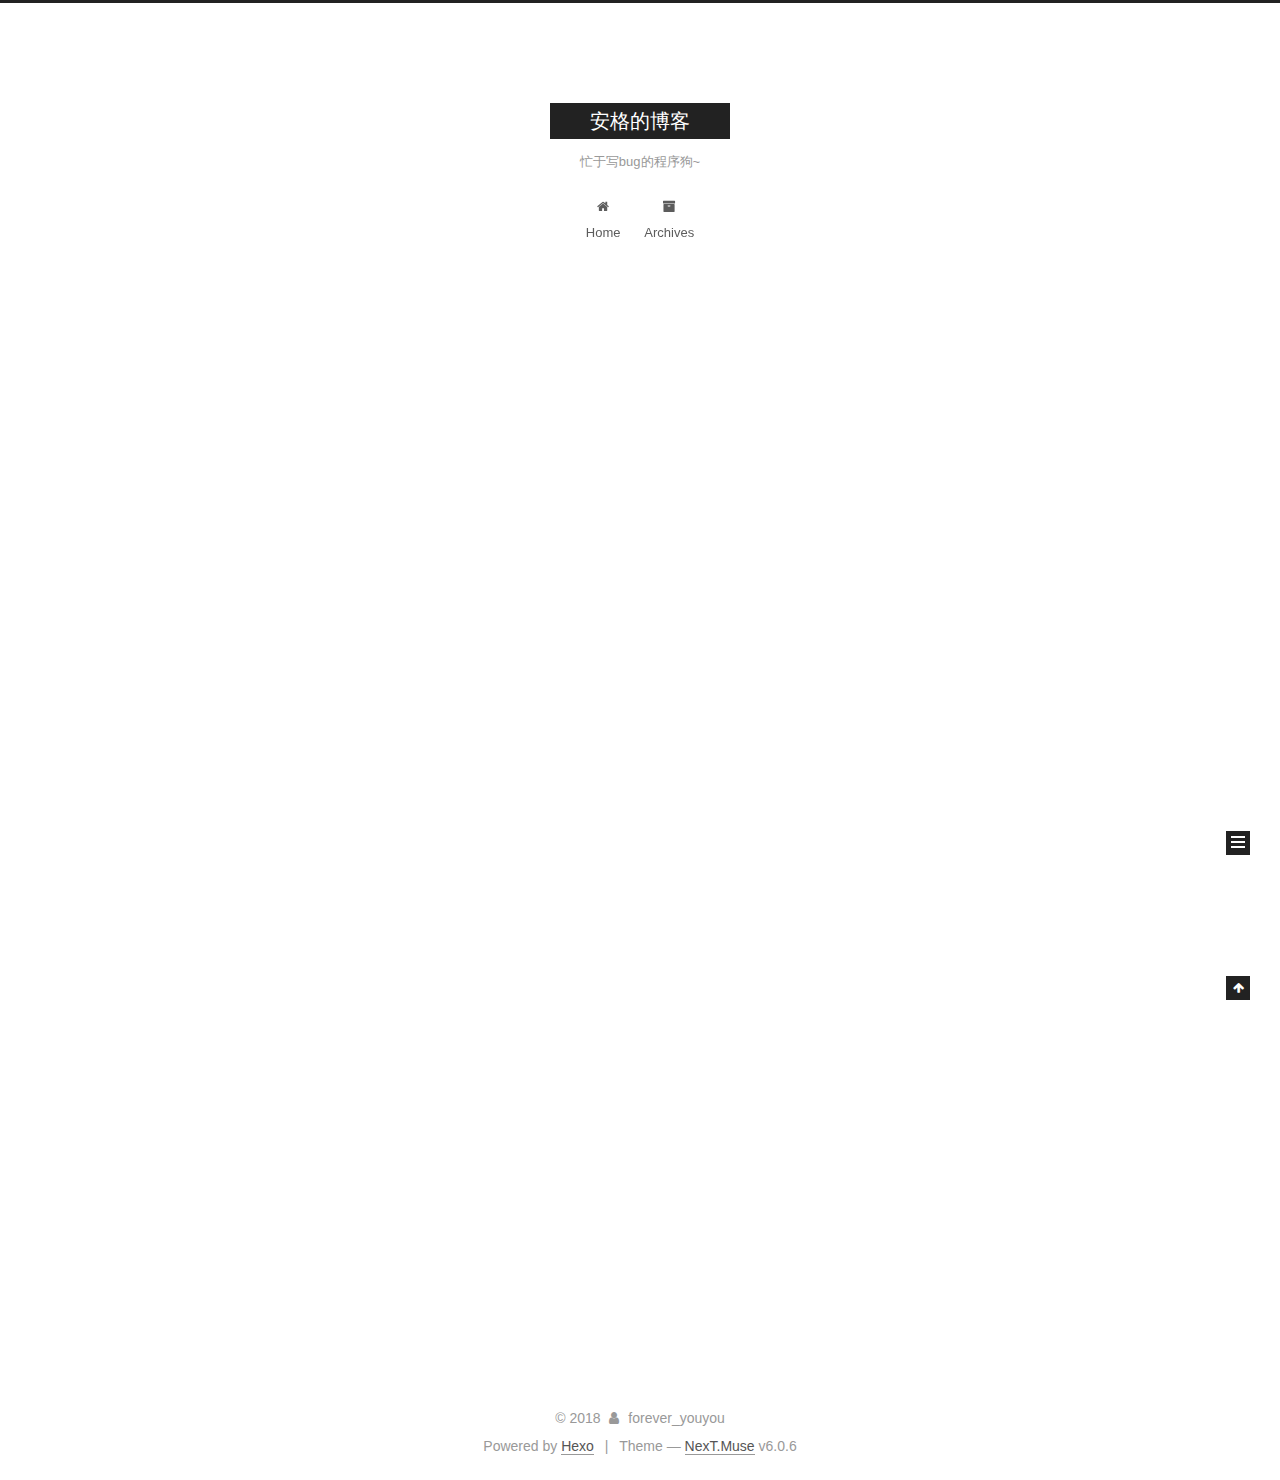
<file: index.html>
<!DOCTYPE html>



  


<html class="theme-next muse use-motion" lang="zh-Hans">
<head>
  <meta charset="UTF-8"/>
<meta http-equiv="X-UA-Compatible" content="IE=edge" />
<meta name="viewport" content="width=device-width, initial-scale=1, maximum-scale=2"/>
<meta name="theme-color" content="#222">












<meta http-equiv="Cache-Control" content="no-transform" />
<meta http-equiv="Cache-Control" content="no-siteapp" />






















<link href="/lib/font-awesome/css/font-awesome.min.css?v=4.6.2" rel="stylesheet" type="text/css" />

<link href="/css/main.css?v=6.0.6" rel="stylesheet" type="text/css" />


  <link rel="apple-touch-icon" sizes="180x180" href="/images/apple-touch-icon-next.png?v=6.0.6">


  <link rel="icon" type="image/png" sizes="32x32" href="/images/favicon-32x32-next.png?v=6.0.6">


  <link rel="icon" type="image/png" sizes="16x16" href="/images/favicon-16x16-next.png?v=6.0.6">


  <link rel="mask-icon" href="/images/logo.svg?v=6.0.6" color="#222">









<script type="text/javascript" id="hexo.configurations">
  var NexT = window.NexT || {};
  var CONFIG = {
    root: '/',
    scheme: 'Muse',
    version: '6.0.6',
    sidebar: {"position":"left","display":"post","offset":12,"b2t":false,"scrollpercent":false,"onmobile":false},
    fancybox: false,
    fastclick: false,
    lazyload: false,
    tabs: true,
    motion: {"enable":true,"async":false,"transition":{"post_block":"fadeIn","post_header":"slideDownIn","post_body":"slideDownIn","coll_header":"slideLeftIn","sidebar":"slideUpIn"}},
    algolia: {
      applicationID: '',
      apiKey: '',
      indexName: '',
      hits: {"per_page":10},
      labels: {"input_placeholder":"Search for Posts","hits_empty":"We didn't find any results for the search: ${query}","hits_stats":"${hits} results found in ${time} ms"}
    }
  };
</script>


  




  <meta property="og:type" content="website">
<meta property="og:title" content="安格的博客">
<meta property="og:url" content="http://foreveryouyou.github.io/index.html">
<meta property="og:site_name" content="安格的博客">
<meta property="og:locale" content="zh-Hans">
<meta name="twitter:card" content="summary">
<meta name="twitter:title" content="安格的博客">






  <link rel="canonical" href="http://foreveryouyou.github.io/"/>



<script type="text/javascript" id="page.configurations">
  CONFIG.page = {
    sidebar: "",
  };
</script>

  <title>安格的博客</title>
  









  <noscript>
  <style type="text/css">
    .use-motion .motion-element,
    .use-motion .brand,
    .use-motion .menu-item,
    .sidebar-inner,
    .use-motion .post-block,
    .use-motion .pagination,
    .use-motion .comments,
    .use-motion .post-header,
    .use-motion .post-body,
    .use-motion .collection-title { opacity: initial; }

    .use-motion .logo,
    .use-motion .site-title,
    .use-motion .site-subtitle {
      opacity: initial;
      top: initial;
    }

    .use-motion {
      .logo-line-before i { left: initial; }
      .logo-line-after i { right: initial; }
    }
  </style>
</noscript>

</head>

<body itemscope itemtype="http://schema.org/WebPage" lang="zh-Hans">

  
  
    
  

  <div class="container sidebar-position-left 
  page-home">
    <div class="headband"></div>

    <header id="header" class="header" itemscope itemtype="http://schema.org/WPHeader">
      <div class="header-inner"> 

<div class="site-brand-wrapper">
  <div class="site-meta ">
    

    <div class="custom-logo-site-title">
      <a href="/" class="brand" rel="start">
        <span class="logo-line-before"><i></i></span>
        <span class="site-title">安格的博客</span>
        <span class="logo-line-after"><i></i></span>
      </a>
    </div>
      
        <p class="site-subtitle">忙于写bug的程序狗~</p>
      
  </div>

  <div class="site-nav-toggle">
    <button aria-label="Toggle navigation bar">
      <span class="btn-bar"></span>
      <span class="btn-bar"></span>
      <span class="btn-bar"></span>
    </button>
  </div>
</div>

<nav class="site-nav">
  

  
    <ul id="menu" class="menu">
      
        
        
          
  <li class="menu-item menu-item-home">
    <a href="/" rel="section">
      <i class="menu-item-icon fa fa-fw fa-home"></i> <br />Home</a>
</li>

      
        
        
          
  <li class="menu-item menu-item-archives">
    <a href="/archives/" rel="section">
      <i class="menu-item-icon fa fa-fw fa-archive"></i> <br />Archives</a>
</li>

      

      
    </ul>
  

  
    

  

  
</nav>


  



 </div>
    </header>

    


    <main id="main" class="main">
      <div class="main-inner">
        <div class="content-wrap">
          
          <div id="content" class="content">
            
  <section id="posts" class="posts-expand">
    
      

  

  
  
  

  

  <article class="post post-type-normal" itemscope itemtype="http://schema.org/Article">
  
  
  
  <div class="post-block">
    <link itemprop="mainEntityOfPage" href="http://foreveryouyou.github.io/2018/03/20/hello-world/">

    <span hidden itemprop="author" itemscope itemtype="http://schema.org/Person">
      <meta itemprop="name" content="forever_youyou">
      <meta itemprop="description" content="">
      <meta itemprop="image" content="/images/avatar.gif">
    </span>

    <span hidden itemprop="publisher" itemscope itemtype="http://schema.org/Organization">
      <meta itemprop="name" content="安格的博客">
    </span>

    
      <header class="post-header">

        
        
          <h1 class="post-title" itemprop="name headline">
                
                <a class="post-title-link" href="/2018/03/20/hello-world/" itemprop="url">Hello World</a></h1>
        

        <div class="post-meta">
          <span class="post-time">
            
              <span class="post-meta-item-icon">
                <i class="fa fa-calendar-o"></i>
              </span>
              
                <span class="post-meta-item-text">Posted on</span>
              
              <time title="Post created" itemprop="dateCreated datePublished" datetime="2018-03-20T11:15:47+08:00">2018-03-20</time>
            

            
            

            
          </span>

          

          
            
          

          
          

          

          

          

        </div>
      </header>
    

    
    
    
    <div class="post-body" itemprop="articleBody">

      
      

      
        
          
            <p>Welcome to <a href="https://hexo.io/" target="_blank" rel="noopener">Hexo</a>! This is your very first post. Check <a href="https://hexo.io/docs/" target="_blank" rel="noopener">documentation</a> for more info. If you get any problems when using Hexo, you can find the answer in <a href="https://hexo.io/docs/troubleshooting.html" target="_blank" rel="noopener">troubleshooting</a> or you can ask me on <a href="https://github.com/hexojs/hexo/issues" target="_blank" rel="noopener">GitHub</a>.</p>
<h2 id="Quick-Start"><a href="#Quick-Start" class="headerlink" title="Quick Start"></a>Quick Start</h2><h3 id="Create-a-new-post"><a href="#Create-a-new-post" class="headerlink" title="Create a new post"></a>Create a new post</h3><figure class="highlight bash"><table><tr><td class="gutter"><pre><span class="line">1</span><br></pre></td><td class="code"><pre><span class="line">$ hexo new <span class="string">"My New Post"</span></span><br></pre></td></tr></table></figure>
<p>More info: <a href="https://hexo.io/docs/writing.html" target="_blank" rel="noopener">Writing</a></p>
<h3 id="Run-server"><a href="#Run-server" class="headerlink" title="Run server"></a>Run server</h3><figure class="highlight bash"><table><tr><td class="gutter"><pre><span class="line">1</span><br></pre></td><td class="code"><pre><span class="line">$ hexo server</span><br></pre></td></tr></table></figure>
<p>More info: <a href="https://hexo.io/docs/server.html" target="_blank" rel="noopener">Server</a></p>
<h3 id="Generate-static-files"><a href="#Generate-static-files" class="headerlink" title="Generate static files"></a>Generate static files</h3><figure class="highlight bash"><table><tr><td class="gutter"><pre><span class="line">1</span><br></pre></td><td class="code"><pre><span class="line">$ hexo generate</span><br></pre></td></tr></table></figure>
<p>More info: <a href="https://hexo.io/docs/generating.html" target="_blank" rel="noopener">Generating</a></p>
<h3 id="Deploy-to-remote-sites"><a href="#Deploy-to-remote-sites" class="headerlink" title="Deploy to remote sites"></a>Deploy to remote sites</h3><figure class="highlight bash"><table><tr><td class="gutter"><pre><span class="line">1</span><br></pre></td><td class="code"><pre><span class="line">$ hexo deploy</span><br></pre></td></tr></table></figure>
<p>More info: <a href="https://hexo.io/docs/deployment.html" target="_blank" rel="noopener">Deployment</a></p>

          
        
      
    </div>

    

    
    
    

    

    

    

    <footer class="post-footer">
      

      

      

      
      
        <div class="post-eof"></div>
      
    </footer>
  </div>
  
  
  
  </article>


    
  </section>

  


          </div>
          

        </div>
        
          
  
  <div class="sidebar-toggle">
    <div class="sidebar-toggle-line-wrap">
      <span class="sidebar-toggle-line sidebar-toggle-line-first"></span>
      <span class="sidebar-toggle-line sidebar-toggle-line-middle"></span>
      <span class="sidebar-toggle-line sidebar-toggle-line-last"></span>
    </div>
  </div>

  <aside id="sidebar" class="sidebar">
    
    <div class="sidebar-inner">

      

      

      <section class="site-overview-wrap sidebar-panel sidebar-panel-active">
        <div class="site-overview">
          <div class="site-author motion-element" itemprop="author" itemscope itemtype="http://schema.org/Person">
            
              <p class="site-author-name" itemprop="name">forever_youyou</p>
              <p class="site-description motion-element" itemprop="description"></p>
          </div>

          
            <nav class="site-state motion-element">
              
                <div class="site-state-item site-state-posts">
                
                  <a href="/archives/">
                
                    <span class="site-state-item-count">1</span>
                    <span class="site-state-item-name">posts</span>
                  </a>
                </div>
              

              

              
            </nav>
          

          

          

          
          

          
          

          
            
          
          

        </div>
      </section>

      

      

    </div>
  </aside>


        
      </div>
    </main>

    <footer id="footer" class="footer">
      <div class="footer-inner">
        <div class="copyright">&copy; <span itemprop="copyrightYear">2018</span>
  <span class="with-love">
    <i class="fa fa-user"></i>
  </span>
  <span class="author" itemprop="copyrightHolder">forever_youyou</span>

  

  
</div>




  <div class="powered-by">Powered by <a class="theme-link" target="_blank" href="https://hexo.io">Hexo</a></div>



  <span class="post-meta-divider">|</span>



  <div class="theme-info">Theme &mdash; <a class="theme-link" target="_blank" href="https://github.com/theme-next/hexo-theme-next">NexT.Muse</a> v6.0.6</div>




        








        
      </div>
    </footer>

    
      <div class="back-to-top">
        <i class="fa fa-arrow-up"></i>
        
      </div>
    

    

  </div>

  

<script type="text/javascript">
  if (Object.prototype.toString.call(window.Promise) !== '[object Function]') {
    window.Promise = null;
  }
</script>


























  
  
    <script type="text/javascript" src="/lib/jquery/index.js?v=2.1.3"></script>
  

  
  
    <script type="text/javascript" src="/lib/velocity/velocity.min.js?v=1.2.1"></script>
  

  
  
    <script type="text/javascript" src="/lib/velocity/velocity.ui.min.js?v=1.2.1"></script>
  


  


  <script type="text/javascript" src="/js/src/utils.js?v=6.0.6"></script>

  <script type="text/javascript" src="/js/src/motion.js?v=6.0.6"></script>



  
  

  

  


  <script type="text/javascript" src="/js/src/bootstrap.js?v=6.0.6"></script>



  



	





  





  










  





  

  

  

  

  
  

  

  

  

  

</body>
</html>
</file>
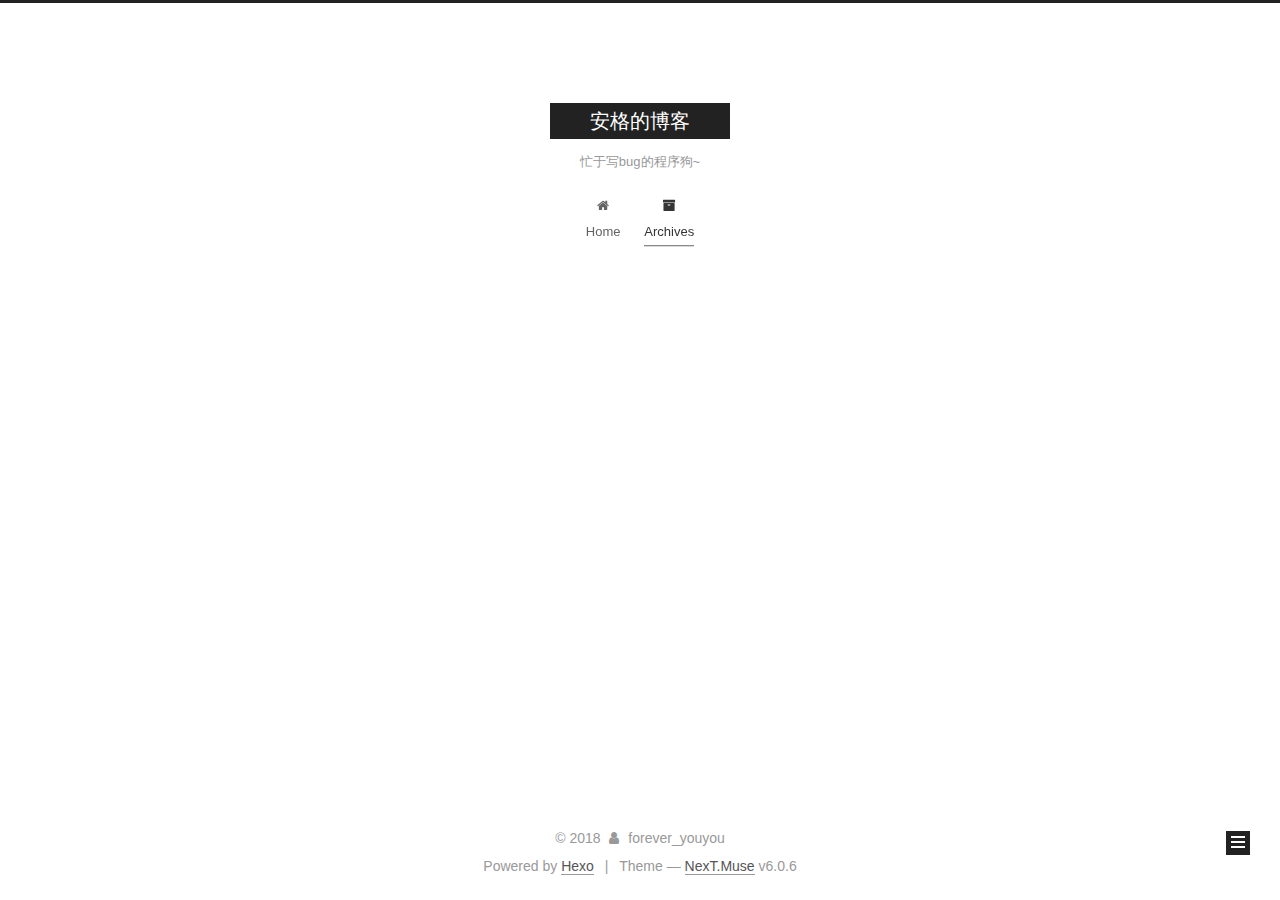
<file: archives/index.html>
<!DOCTYPE html>



  


<html class="theme-next muse use-motion" lang="zh-Hans">
<head>
  <meta charset="UTF-8"/>
<meta http-equiv="X-UA-Compatible" content="IE=edge" />
<meta name="viewport" content="width=device-width, initial-scale=1, maximum-scale=2"/>
<meta name="theme-color" content="#222">












<meta http-equiv="Cache-Control" content="no-transform" />
<meta http-equiv="Cache-Control" content="no-siteapp" />






















<link href="/lib/font-awesome/css/font-awesome.min.css?v=4.6.2" rel="stylesheet" type="text/css" />

<link href="/css/main.css?v=6.0.6" rel="stylesheet" type="text/css" />


  <link rel="apple-touch-icon" sizes="180x180" href="/images/apple-touch-icon-next.png?v=6.0.6">


  <link rel="icon" type="image/png" sizes="32x32" href="/images/favicon-32x32-next.png?v=6.0.6">


  <link rel="icon" type="image/png" sizes="16x16" href="/images/favicon-16x16-next.png?v=6.0.6">


  <link rel="mask-icon" href="/images/logo.svg?v=6.0.6" color="#222">









<script type="text/javascript" id="hexo.configurations">
  var NexT = window.NexT || {};
  var CONFIG = {
    root: '/',
    scheme: 'Muse',
    version: '6.0.6',
    sidebar: {"position":"left","display":"post","offset":12,"b2t":false,"scrollpercent":false,"onmobile":false},
    fancybox: false,
    fastclick: false,
    lazyload: false,
    tabs: true,
    motion: {"enable":true,"async":false,"transition":{"post_block":"fadeIn","post_header":"slideDownIn","post_body":"slideDownIn","coll_header":"slideLeftIn","sidebar":"slideUpIn"}},
    algolia: {
      applicationID: '',
      apiKey: '',
      indexName: '',
      hits: {"per_page":10},
      labels: {"input_placeholder":"Search for Posts","hits_empty":"We didn't find any results for the search: ${query}","hits_stats":"${hits} results found in ${time} ms"}
    }
  };
</script>


  




  <meta property="og:type" content="website">
<meta property="og:title" content="安格的博客">
<meta property="og:url" content="http://foreveryouyou.github.io/archives/index.html">
<meta property="og:site_name" content="安格的博客">
<meta property="og:locale" content="zh-Hans">
<meta name="twitter:card" content="summary">
<meta name="twitter:title" content="安格的博客">






  <link rel="canonical" href="http://foreveryouyou.github.io/archives/"/>



<script type="text/javascript" id="page.configurations">
  CONFIG.page = {
    sidebar: "",
  };
</script>

  <title>Archive | 安格的博客</title>
  









  <noscript>
  <style type="text/css">
    .use-motion .motion-element,
    .use-motion .brand,
    .use-motion .menu-item,
    .sidebar-inner,
    .use-motion .post-block,
    .use-motion .pagination,
    .use-motion .comments,
    .use-motion .post-header,
    .use-motion .post-body,
    .use-motion .collection-title { opacity: initial; }

    .use-motion .logo,
    .use-motion .site-title,
    .use-motion .site-subtitle {
      opacity: initial;
      top: initial;
    }

    .use-motion {
      .logo-line-before i { left: initial; }
      .logo-line-after i { right: initial; }
    }
  </style>
</noscript>

</head>

<body itemscope itemtype="http://schema.org/WebPage" lang="zh-Hans">

  
  
    
  

  <div class="container sidebar-position-left page-archive">
    <div class="headband"></div>

    <header id="header" class="header" itemscope itemtype="http://schema.org/WPHeader">
      <div class="header-inner"> 

<div class="site-brand-wrapper">
  <div class="site-meta ">
    

    <div class="custom-logo-site-title">
      <a href="/" class="brand" rel="start">
        <span class="logo-line-before"><i></i></span>
        <span class="site-title">安格的博客</span>
        <span class="logo-line-after"><i></i></span>
      </a>
    </div>
      
        <p class="site-subtitle">忙于写bug的程序狗~</p>
      
  </div>

  <div class="site-nav-toggle">
    <button aria-label="Toggle navigation bar">
      <span class="btn-bar"></span>
      <span class="btn-bar"></span>
      <span class="btn-bar"></span>
    </button>
  </div>
</div>

<nav class="site-nav">
  

  
    <ul id="menu" class="menu">
      
        
        
          
  <li class="menu-item menu-item-home">
    <a href="/" rel="section">
      <i class="menu-item-icon fa fa-fw fa-home"></i> <br />Home</a>
</li>

      
        
        
          
  <li class="menu-item menu-item-archives">
    <a href="/archives/" rel="section">
      <i class="menu-item-icon fa fa-fw fa-archive"></i> <br />Archives</a>
</li>

      

      
    </ul>
  

  
    

  

  
</nav>


  



 </div>
    </header>

    


    <main id="main" class="main">
      <div class="main-inner">
        <div class="content-wrap">
          
          <div id="content" class="content">
            

  
  
  
  <div class="post-block archive">
    <div id="posts" class="posts-collapse">
      <span class="archive-move-on"></span>

      
      <span class="archive-page-counter">
        
        
        
          
        
        Um..! 1 post. Keep on posting.
      </span>
      

      

        
        
        

        
          
          <div class="collection-title">
            <h1 class="archive-year" id="archive-year-2018">2018</h1>
          </div>
        
        

        

  <article class="post post-type-normal" itemscope itemtype="http://schema.org/Article">
    <header class="post-header">

      <h2 class="post-title">
        
            <a class="post-title-link" href="/2018/03/20/hello-world/" itemprop="url">
              
                <span itemprop="name">Hello World</span>
              
            </a>
        
      </h2>

      <div class="post-meta">
        <time class="post-time" itemprop="dateCreated"
              datetime="2018-03-20T11:15:47+08:00"
              content="2018-03-20" >
          03-20
        </time>
      </div>

    </header>
  </article>



      

    </div>
  </div>
  
  
  

  



          </div>
          

        </div>
        
          
  
  <div class="sidebar-toggle">
    <div class="sidebar-toggle-line-wrap">
      <span class="sidebar-toggle-line sidebar-toggle-line-first"></span>
      <span class="sidebar-toggle-line sidebar-toggle-line-middle"></span>
      <span class="sidebar-toggle-line sidebar-toggle-line-last"></span>
    </div>
  </div>

  <aside id="sidebar" class="sidebar">
    
    <div class="sidebar-inner">

      

      

      <section class="site-overview-wrap sidebar-panel sidebar-panel-active">
        <div class="site-overview">
          <div class="site-author motion-element" itemprop="author" itemscope itemtype="http://schema.org/Person">
            
              <p class="site-author-name" itemprop="name">forever_youyou</p>
              <p class="site-description motion-element" itemprop="description"></p>
          </div>

          
            <nav class="site-state motion-element">
              
                <div class="site-state-item site-state-posts">
                
                  <a href="/archives/">
                
                    <span class="site-state-item-count">1</span>
                    <span class="site-state-item-name">posts</span>
                  </a>
                </div>
              

              

              
            </nav>
          

          

          

          
          

          
          

          
            
          
          

        </div>
      </section>

      

      

    </div>
  </aside>


        
      </div>
    </main>

    <footer id="footer" class="footer">
      <div class="footer-inner">
        <div class="copyright">&copy; <span itemprop="copyrightYear">2018</span>
  <span class="with-love">
    <i class="fa fa-user"></i>
  </span>
  <span class="author" itemprop="copyrightHolder">forever_youyou</span>

  

  
</div>




  <div class="powered-by">Powered by <a class="theme-link" target="_blank" href="https://hexo.io">Hexo</a></div>



  <span class="post-meta-divider">|</span>



  <div class="theme-info">Theme &mdash; <a class="theme-link" target="_blank" href="https://github.com/theme-next/hexo-theme-next">NexT.Muse</a> v6.0.6</div>




        








        
      </div>
    </footer>

    
      <div class="back-to-top">
        <i class="fa fa-arrow-up"></i>
        
      </div>
    

    

  </div>

  

<script type="text/javascript">
  if (Object.prototype.toString.call(window.Promise) !== '[object Function]') {
    window.Promise = null;
  }
</script>


























  
  
    <script type="text/javascript" src="/lib/jquery/index.js?v=2.1.3"></script>
  

  
  
    <script type="text/javascript" src="/lib/velocity/velocity.min.js?v=1.2.1"></script>
  

  
  
    <script type="text/javascript" src="/lib/velocity/velocity.ui.min.js?v=1.2.1"></script>
  


  


  <script type="text/javascript" src="/js/src/utils.js?v=6.0.6"></script>

  <script type="text/javascript" src="/js/src/motion.js?v=6.0.6"></script>



  
  

  

  


  <script type="text/javascript" src="/js/src/bootstrap.js?v=6.0.6"></script>



  



	





  





  










  





  

  

  

  

  
  

  

  

  

  

</body>
</html>
</file>
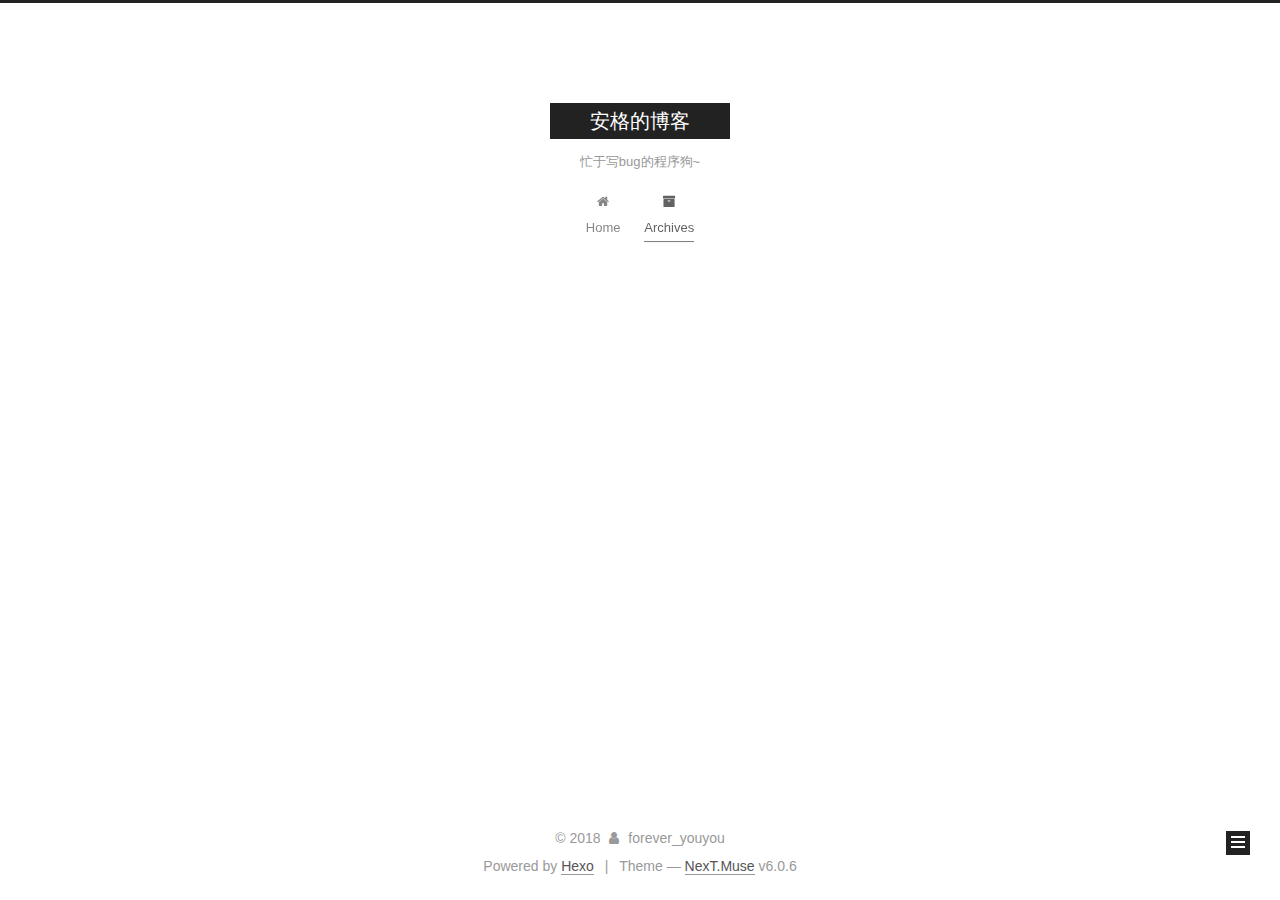
<file: archives/2018/index.html>
<!DOCTYPE html>



  


<html class="theme-next muse use-motion" lang="zh-Hans">
<head>
  <meta charset="UTF-8"/>
<meta http-equiv="X-UA-Compatible" content="IE=edge" />
<meta name="viewport" content="width=device-width, initial-scale=1, maximum-scale=2"/>
<meta name="theme-color" content="#222">












<meta http-equiv="Cache-Control" content="no-transform" />
<meta http-equiv="Cache-Control" content="no-siteapp" />






















<link href="/lib/font-awesome/css/font-awesome.min.css?v=4.6.2" rel="stylesheet" type="text/css" />

<link href="/css/main.css?v=6.0.6" rel="stylesheet" type="text/css" />


  <link rel="apple-touch-icon" sizes="180x180" href="/images/apple-touch-icon-next.png?v=6.0.6">


  <link rel="icon" type="image/png" sizes="32x32" href="/images/favicon-32x32-next.png?v=6.0.6">


  <link rel="icon" type="image/png" sizes="16x16" href="/images/favicon-16x16-next.png?v=6.0.6">


  <link rel="mask-icon" href="/images/logo.svg?v=6.0.6" color="#222">









<script type="text/javascript" id="hexo.configurations">
  var NexT = window.NexT || {};
  var CONFIG = {
    root: '/',
    scheme: 'Muse',
    version: '6.0.6',
    sidebar: {"position":"left","display":"post","offset":12,"b2t":false,"scrollpercent":false,"onmobile":false},
    fancybox: false,
    fastclick: false,
    lazyload: false,
    tabs: true,
    motion: {"enable":true,"async":false,"transition":{"post_block":"fadeIn","post_header":"slideDownIn","post_body":"slideDownIn","coll_header":"slideLeftIn","sidebar":"slideUpIn"}},
    algolia: {
      applicationID: '',
      apiKey: '',
      indexName: '',
      hits: {"per_page":10},
      labels: {"input_placeholder":"Search for Posts","hits_empty":"We didn't find any results for the search: ${query}","hits_stats":"${hits} results found in ${time} ms"}
    }
  };
</script>


  




  <meta property="og:type" content="website">
<meta property="og:title" content="安格的博客">
<meta property="og:url" content="http://foreveryouyou.github.io/archives/2018/index.html">
<meta property="og:site_name" content="安格的博客">
<meta property="og:locale" content="zh-Hans">
<meta name="twitter:card" content="summary">
<meta name="twitter:title" content="安格的博客">






  <link rel="canonical" href="http://foreveryouyou.github.io/archives/2018/"/>



<script type="text/javascript" id="page.configurations">
  CONFIG.page = {
    sidebar: "",
  };
</script>

  <title>Archive | 安格的博客</title>
  









  <noscript>
  <style type="text/css">
    .use-motion .motion-element,
    .use-motion .brand,
    .use-motion .menu-item,
    .sidebar-inner,
    .use-motion .post-block,
    .use-motion .pagination,
    .use-motion .comments,
    .use-motion .post-header,
    .use-motion .post-body,
    .use-motion .collection-title { opacity: initial; }

    .use-motion .logo,
    .use-motion .site-title,
    .use-motion .site-subtitle {
      opacity: initial;
      top: initial;
    }

    .use-motion {
      .logo-line-before i { left: initial; }
      .logo-line-after i { right: initial; }
    }
  </style>
</noscript>

</head>

<body itemscope itemtype="http://schema.org/WebPage" lang="zh-Hans">

  
  
    
  

  <div class="container sidebar-position-left page-archive">
    <div class="headband"></div>

    <header id="header" class="header" itemscope itemtype="http://schema.org/WPHeader">
      <div class="header-inner"> 

<div class="site-brand-wrapper">
  <div class="site-meta ">
    

    <div class="custom-logo-site-title">
      <a href="/" class="brand" rel="start">
        <span class="logo-line-before"><i></i></span>
        <span class="site-title">安格的博客</span>
        <span class="logo-line-after"><i></i></span>
      </a>
    </div>
      
        <p class="site-subtitle">忙于写bug的程序狗~</p>
      
  </div>

  <div class="site-nav-toggle">
    <button aria-label="Toggle navigation bar">
      <span class="btn-bar"></span>
      <span class="btn-bar"></span>
      <span class="btn-bar"></span>
    </button>
  </div>
</div>

<nav class="site-nav">
  

  
    <ul id="menu" class="menu">
      
        
        
          
  <li class="menu-item menu-item-home">
    <a href="/" rel="section">
      <i class="menu-item-icon fa fa-fw fa-home"></i> <br />Home</a>
</li>

      
        
        
          
  <li class="menu-item menu-item-archives">
    <a href="/archives/" rel="section">
      <i class="menu-item-icon fa fa-fw fa-archive"></i> <br />Archives</a>
</li>

      

      
    </ul>
  

  
    

  

  
</nav>


  



 </div>
    </header>

    


    <main id="main" class="main">
      <div class="main-inner">
        <div class="content-wrap">
          
          <div id="content" class="content">
            

  
  
  
  <div class="post-block archive">
    <div id="posts" class="posts-collapse">
      <span class="archive-move-on"></span>

      
      <span class="archive-page-counter">
        
        
        
          
        
        Um..! 1 post. Keep on posting.
      </span>
      

      

        
        
        

        
          
          <div class="collection-title">
            <h1 class="archive-year" id="archive-year-2018">2018</h1>
          </div>
        
        

        

  <article class="post post-type-normal" itemscope itemtype="http://schema.org/Article">
    <header class="post-header">

      <h2 class="post-title">
        
            <a class="post-title-link" href="/2018/03/20/hello-world/" itemprop="url">
              
                <span itemprop="name">Hello World</span>
              
            </a>
        
      </h2>

      <div class="post-meta">
        <time class="post-time" itemprop="dateCreated"
              datetime="2018-03-20T11:15:47+08:00"
              content="2018-03-20" >
          03-20
        </time>
      </div>

    </header>
  </article>



      

    </div>
  </div>
  
  
  

  



          </div>
          

        </div>
        
          
  
  <div class="sidebar-toggle">
    <div class="sidebar-toggle-line-wrap">
      <span class="sidebar-toggle-line sidebar-toggle-line-first"></span>
      <span class="sidebar-toggle-line sidebar-toggle-line-middle"></span>
      <span class="sidebar-toggle-line sidebar-toggle-line-last"></span>
    </div>
  </div>

  <aside id="sidebar" class="sidebar">
    
    <div class="sidebar-inner">

      

      

      <section class="site-overview-wrap sidebar-panel sidebar-panel-active">
        <div class="site-overview">
          <div class="site-author motion-element" itemprop="author" itemscope itemtype="http://schema.org/Person">
            
              <p class="site-author-name" itemprop="name">forever_youyou</p>
              <p class="site-description motion-element" itemprop="description"></p>
          </div>

          
            <nav class="site-state motion-element">
              
                <div class="site-state-item site-state-posts">
                
                  <a href="/archives/">
                
                    <span class="site-state-item-count">1</span>
                    <span class="site-state-item-name">posts</span>
                  </a>
                </div>
              

              

              
            </nav>
          

          

          

          
          

          
          

          
            
          
          

        </div>
      </section>

      

      

    </div>
  </aside>


        
      </div>
    </main>

    <footer id="footer" class="footer">
      <div class="footer-inner">
        <div class="copyright">&copy; <span itemprop="copyrightYear">2018</span>
  <span class="with-love">
    <i class="fa fa-user"></i>
  </span>
  <span class="author" itemprop="copyrightHolder">forever_youyou</span>

  

  
</div>




  <div class="powered-by">Powered by <a class="theme-link" target="_blank" href="https://hexo.io">Hexo</a></div>



  <span class="post-meta-divider">|</span>



  <div class="theme-info">Theme &mdash; <a class="theme-link" target="_blank" href="https://github.com/theme-next/hexo-theme-next">NexT.Muse</a> v6.0.6</div>




        








        
      </div>
    </footer>

    
      <div class="back-to-top">
        <i class="fa fa-arrow-up"></i>
        
      </div>
    

    

  </div>

  

<script type="text/javascript">
  if (Object.prototype.toString.call(window.Promise) !== '[object Function]') {
    window.Promise = null;
  }
</script>


























  
  
    <script type="text/javascript" src="/lib/jquery/index.js?v=2.1.3"></script>
  

  
  
    <script type="text/javascript" src="/lib/velocity/velocity.min.js?v=1.2.1"></script>
  

  
  
    <script type="text/javascript" src="/lib/velocity/velocity.ui.min.js?v=1.2.1"></script>
  


  


  <script type="text/javascript" src="/js/src/utils.js?v=6.0.6"></script>

  <script type="text/javascript" src="/js/src/motion.js?v=6.0.6"></script>



  
  

  

  


  <script type="text/javascript" src="/js/src/bootstrap.js?v=6.0.6"></script>



  



	





  





  










  





  

  

  

  

  
  

  

  

  

  

</body>
</html>
</file>
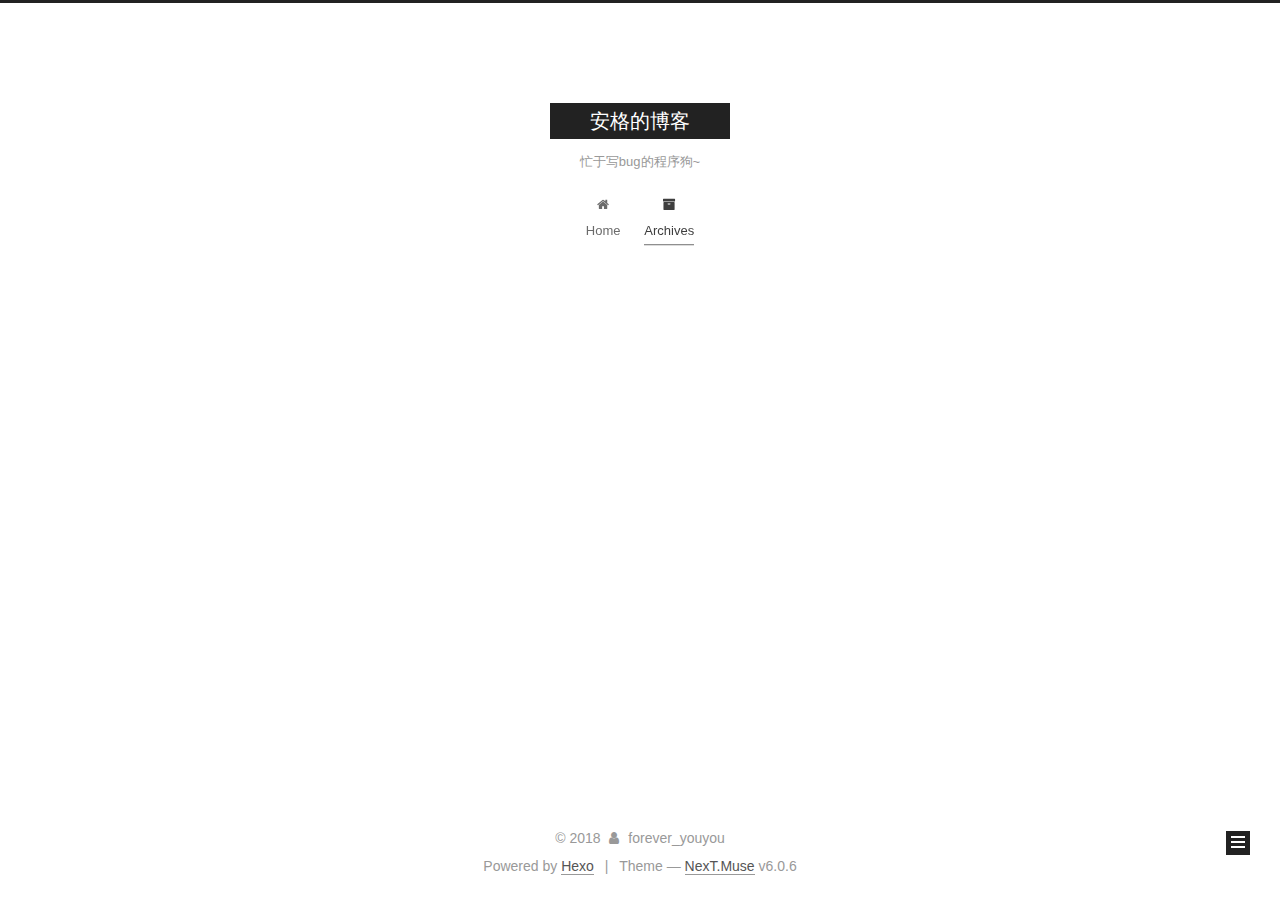
<file: archives/2018/03/index.html>
<!DOCTYPE html>



  


<html class="theme-next muse use-motion" lang="zh-Hans">
<head>
  <meta charset="UTF-8"/>
<meta http-equiv="X-UA-Compatible" content="IE=edge" />
<meta name="viewport" content="width=device-width, initial-scale=1, maximum-scale=2"/>
<meta name="theme-color" content="#222">












<meta http-equiv="Cache-Control" content="no-transform" />
<meta http-equiv="Cache-Control" content="no-siteapp" />






















<link href="/lib/font-awesome/css/font-awesome.min.css?v=4.6.2" rel="stylesheet" type="text/css" />

<link href="/css/main.css?v=6.0.6" rel="stylesheet" type="text/css" />


  <link rel="apple-touch-icon" sizes="180x180" href="/images/apple-touch-icon-next.png?v=6.0.6">


  <link rel="icon" type="image/png" sizes="32x32" href="/images/favicon-32x32-next.png?v=6.0.6">


  <link rel="icon" type="image/png" sizes="16x16" href="/images/favicon-16x16-next.png?v=6.0.6">


  <link rel="mask-icon" href="/images/logo.svg?v=6.0.6" color="#222">









<script type="text/javascript" id="hexo.configurations">
  var NexT = window.NexT || {};
  var CONFIG = {
    root: '/',
    scheme: 'Muse',
    version: '6.0.6',
    sidebar: {"position":"left","display":"post","offset":12,"b2t":false,"scrollpercent":false,"onmobile":false},
    fancybox: false,
    fastclick: false,
    lazyload: false,
    tabs: true,
    motion: {"enable":true,"async":false,"transition":{"post_block":"fadeIn","post_header":"slideDownIn","post_body":"slideDownIn","coll_header":"slideLeftIn","sidebar":"slideUpIn"}},
    algolia: {
      applicationID: '',
      apiKey: '',
      indexName: '',
      hits: {"per_page":10},
      labels: {"input_placeholder":"Search for Posts","hits_empty":"We didn't find any results for the search: ${query}","hits_stats":"${hits} results found in ${time} ms"}
    }
  };
</script>


  




  <meta property="og:type" content="website">
<meta property="og:title" content="安格的博客">
<meta property="og:url" content="http://foreveryouyou.github.io/archives/2018/03/index.html">
<meta property="og:site_name" content="安格的博客">
<meta property="og:locale" content="zh-Hans">
<meta name="twitter:card" content="summary">
<meta name="twitter:title" content="安格的博客">






  <link rel="canonical" href="http://foreveryouyou.github.io/archives/2018/03/"/>



<script type="text/javascript" id="page.configurations">
  CONFIG.page = {
    sidebar: "",
  };
</script>

  <title>Archive | 安格的博客</title>
  









  <noscript>
  <style type="text/css">
    .use-motion .motion-element,
    .use-motion .brand,
    .use-motion .menu-item,
    .sidebar-inner,
    .use-motion .post-block,
    .use-motion .pagination,
    .use-motion .comments,
    .use-motion .post-header,
    .use-motion .post-body,
    .use-motion .collection-title { opacity: initial; }

    .use-motion .logo,
    .use-motion .site-title,
    .use-motion .site-subtitle {
      opacity: initial;
      top: initial;
    }

    .use-motion {
      .logo-line-before i { left: initial; }
      .logo-line-after i { right: initial; }
    }
  </style>
</noscript>

</head>

<body itemscope itemtype="http://schema.org/WebPage" lang="zh-Hans">

  
  
    
  

  <div class="container sidebar-position-left page-archive">
    <div class="headband"></div>

    <header id="header" class="header" itemscope itemtype="http://schema.org/WPHeader">
      <div class="header-inner"> 

<div class="site-brand-wrapper">
  <div class="site-meta ">
    

    <div class="custom-logo-site-title">
      <a href="/" class="brand" rel="start">
        <span class="logo-line-before"><i></i></span>
        <span class="site-title">安格的博客</span>
        <span class="logo-line-after"><i></i></span>
      </a>
    </div>
      
        <p class="site-subtitle">忙于写bug的程序狗~</p>
      
  </div>

  <div class="site-nav-toggle">
    <button aria-label="Toggle navigation bar">
      <span class="btn-bar"></span>
      <span class="btn-bar"></span>
      <span class="btn-bar"></span>
    </button>
  </div>
</div>

<nav class="site-nav">
  

  
    <ul id="menu" class="menu">
      
        
        
          
  <li class="menu-item menu-item-home">
    <a href="/" rel="section">
      <i class="menu-item-icon fa fa-fw fa-home"></i> <br />Home</a>
</li>

      
        
        
          
  <li class="menu-item menu-item-archives">
    <a href="/archives/" rel="section">
      <i class="menu-item-icon fa fa-fw fa-archive"></i> <br />Archives</a>
</li>

      

      
    </ul>
  

  
    

  

  
</nav>


  



 </div>
    </header>

    


    <main id="main" class="main">
      <div class="main-inner">
        <div class="content-wrap">
          
          <div id="content" class="content">
            

  
  
  
  <div class="post-block archive">
    <div id="posts" class="posts-collapse">
      <span class="archive-move-on"></span>

      
      <span class="archive-page-counter">
        
        
        
          
        
        Um..! 1 post. Keep on posting.
      </span>
      

      

        
        
        

        
          
          <div class="collection-title">
            <h1 class="archive-year" id="archive-year-2018">2018</h1>
          </div>
        
        

        

  <article class="post post-type-normal" itemscope itemtype="http://schema.org/Article">
    <header class="post-header">

      <h2 class="post-title">
        
            <a class="post-title-link" href="/2018/03/20/hello-world/" itemprop="url">
              
                <span itemprop="name">Hello World</span>
              
            </a>
        
      </h2>

      <div class="post-meta">
        <time class="post-time" itemprop="dateCreated"
              datetime="2018-03-20T11:15:47+08:00"
              content="2018-03-20" >
          03-20
        </time>
      </div>

    </header>
  </article>



      

    </div>
  </div>
  
  
  

  



          </div>
          

        </div>
        
          
  
  <div class="sidebar-toggle">
    <div class="sidebar-toggle-line-wrap">
      <span class="sidebar-toggle-line sidebar-toggle-line-first"></span>
      <span class="sidebar-toggle-line sidebar-toggle-line-middle"></span>
      <span class="sidebar-toggle-line sidebar-toggle-line-last"></span>
    </div>
  </div>

  <aside id="sidebar" class="sidebar">
    
    <div class="sidebar-inner">

      

      

      <section class="site-overview-wrap sidebar-panel sidebar-panel-active">
        <div class="site-overview">
          <div class="site-author motion-element" itemprop="author" itemscope itemtype="http://schema.org/Person">
            
              <p class="site-author-name" itemprop="name">forever_youyou</p>
              <p class="site-description motion-element" itemprop="description"></p>
          </div>

          
            <nav class="site-state motion-element">
              
                <div class="site-state-item site-state-posts">
                
                  <a href="/archives/">
                
                    <span class="site-state-item-count">1</span>
                    <span class="site-state-item-name">posts</span>
                  </a>
                </div>
              

              

              
            </nav>
          

          

          

          
          

          
          

          
            
          
          

        </div>
      </section>

      

      

    </div>
  </aside>


        
      </div>
    </main>

    <footer id="footer" class="footer">
      <div class="footer-inner">
        <div class="copyright">&copy; <span itemprop="copyrightYear">2018</span>
  <span class="with-love">
    <i class="fa fa-user"></i>
  </span>
  <span class="author" itemprop="copyrightHolder">forever_youyou</span>

  

  
</div>




  <div class="powered-by">Powered by <a class="theme-link" target="_blank" href="https://hexo.io">Hexo</a></div>



  <span class="post-meta-divider">|</span>



  <div class="theme-info">Theme &mdash; <a class="theme-link" target="_blank" href="https://github.com/theme-next/hexo-theme-next">NexT.Muse</a> v6.0.6</div>




        








        
      </div>
    </footer>

    
      <div class="back-to-top">
        <i class="fa fa-arrow-up"></i>
        
      </div>
    

    

  </div>

  

<script type="text/javascript">
  if (Object.prototype.toString.call(window.Promise) !== '[object Function]') {
    window.Promise = null;
  }
</script>


























  
  
    <script type="text/javascript" src="/lib/jquery/index.js?v=2.1.3"></script>
  

  
  
    <script type="text/javascript" src="/lib/velocity/velocity.min.js?v=1.2.1"></script>
  

  
  
    <script type="text/javascript" src="/lib/velocity/velocity.ui.min.js?v=1.2.1"></script>
  


  


  <script type="text/javascript" src="/js/src/utils.js?v=6.0.6"></script>

  <script type="text/javascript" src="/js/src/motion.js?v=6.0.6"></script>



  
  

  

  


  <script type="text/javascript" src="/js/src/bootstrap.js?v=6.0.6"></script>



  



	





  





  










  





  

  

  

  

  
  

  

  

  

  

</body>
</html>
</file>
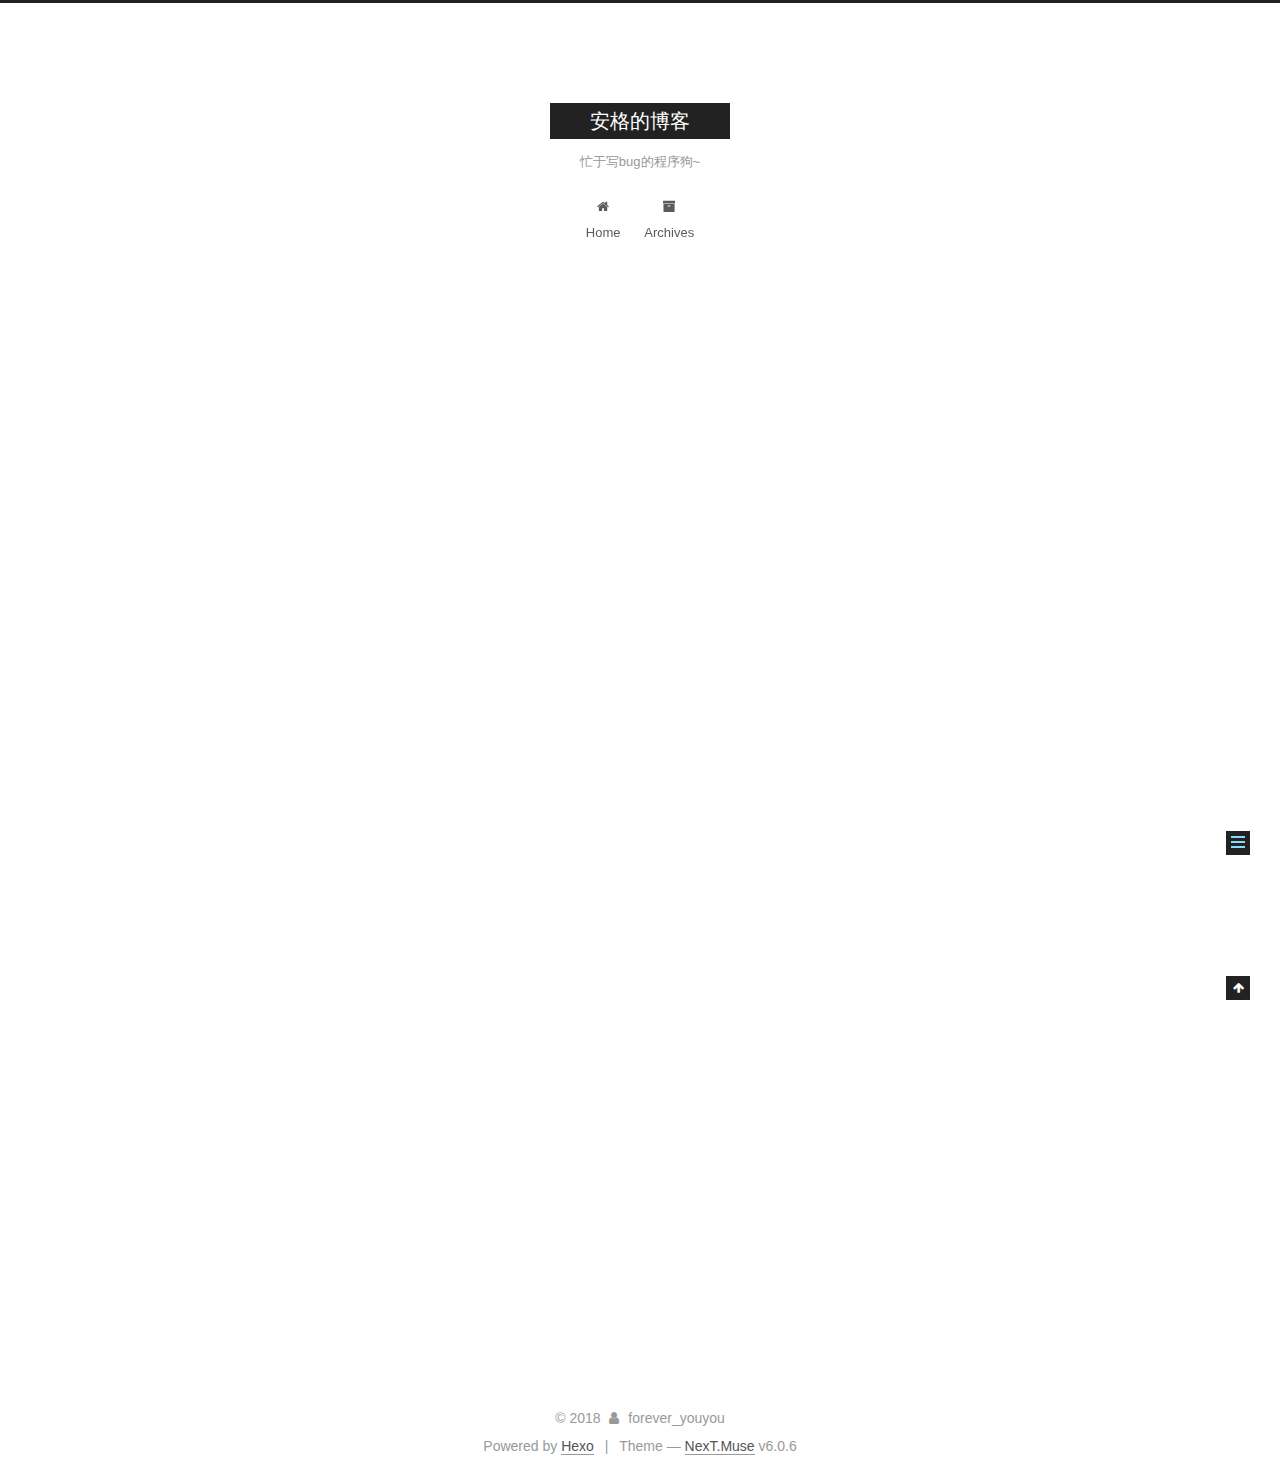
<file: 2018/03/20/hello-world/index.html>
<!DOCTYPE html>



  


<html class="theme-next muse use-motion" lang="zh-Hans">
<head>
  <meta charset="UTF-8"/>
<meta http-equiv="X-UA-Compatible" content="IE=edge" />
<meta name="viewport" content="width=device-width, initial-scale=1, maximum-scale=2"/>
<meta name="theme-color" content="#222">












<meta http-equiv="Cache-Control" content="no-transform" />
<meta http-equiv="Cache-Control" content="no-siteapp" />






















<link href="/lib/font-awesome/css/font-awesome.min.css?v=4.6.2" rel="stylesheet" type="text/css" />

<link href="/css/main.css?v=6.0.6" rel="stylesheet" type="text/css" />


  <link rel="apple-touch-icon" sizes="180x180" href="/images/apple-touch-icon-next.png?v=6.0.6">


  <link rel="icon" type="image/png" sizes="32x32" href="/images/favicon-32x32-next.png?v=6.0.6">


  <link rel="icon" type="image/png" sizes="16x16" href="/images/favicon-16x16-next.png?v=6.0.6">


  <link rel="mask-icon" href="/images/logo.svg?v=6.0.6" color="#222">









<script type="text/javascript" id="hexo.configurations">
  var NexT = window.NexT || {};
  var CONFIG = {
    root: '/',
    scheme: 'Muse',
    version: '6.0.6',
    sidebar: {"position":"left","display":"post","offset":12,"b2t":false,"scrollpercent":false,"onmobile":false},
    fancybox: false,
    fastclick: false,
    lazyload: false,
    tabs: true,
    motion: {"enable":true,"async":false,"transition":{"post_block":"fadeIn","post_header":"slideDownIn","post_body":"slideDownIn","coll_header":"slideLeftIn","sidebar":"slideUpIn"}},
    algolia: {
      applicationID: '',
      apiKey: '',
      indexName: '',
      hits: {"per_page":10},
      labels: {"input_placeholder":"Search for Posts","hits_empty":"We didn't find any results for the search: ${query}","hits_stats":"${hits} results found in ${time} ms"}
    }
  };
</script>


  




  <meta name="description" content="Welcome to Hexo! This is your very first post. Check documentation for more info. If you get any problems when using Hexo, you can find the answer in troubleshooting or you can ask me on GitHub. Quick">
<meta property="og:type" content="article">
<meta property="og:title" content="Hello World">
<meta property="og:url" content="http://foreveryouyou.github.io/2018/03/20/hello-world/index.html">
<meta property="og:site_name" content="安格的博客">
<meta property="og:description" content="Welcome to Hexo! This is your very first post. Check documentation for more info. If you get any problems when using Hexo, you can find the answer in troubleshooting or you can ask me on GitHub. Quick">
<meta property="og:locale" content="zh-Hans">
<meta property="og:updated_time" content="2018-03-20T03:15:47.729Z">
<meta name="twitter:card" content="summary">
<meta name="twitter:title" content="Hello World">
<meta name="twitter:description" content="Welcome to Hexo! This is your very first post. Check documentation for more info. If you get any problems when using Hexo, you can find the answer in troubleshooting or you can ask me on GitHub. Quick">






  <link rel="canonical" href="http://foreveryouyou.github.io/2018/03/20/hello-world/"/>



<script type="text/javascript" id="page.configurations">
  CONFIG.page = {
    sidebar: "",
  };
</script>

  <title>Hello World | 安格的博客</title>
  









  <noscript>
  <style type="text/css">
    .use-motion .motion-element,
    .use-motion .brand,
    .use-motion .menu-item,
    .sidebar-inner,
    .use-motion .post-block,
    .use-motion .pagination,
    .use-motion .comments,
    .use-motion .post-header,
    .use-motion .post-body,
    .use-motion .collection-title { opacity: initial; }

    .use-motion .logo,
    .use-motion .site-title,
    .use-motion .site-subtitle {
      opacity: initial;
      top: initial;
    }

    .use-motion {
      .logo-line-before i { left: initial; }
      .logo-line-after i { right: initial; }
    }
  </style>
</noscript>

</head>

<body itemscope itemtype="http://schema.org/WebPage" lang="zh-Hans">

  
  
    
  

  <div class="container sidebar-position-left page-post-detail">
    <div class="headband"></div>

    <header id="header" class="header" itemscope itemtype="http://schema.org/WPHeader">
      <div class="header-inner"> 

<div class="site-brand-wrapper">
  <div class="site-meta ">
    

    <div class="custom-logo-site-title">
      <a href="/" class="brand" rel="start">
        <span class="logo-line-before"><i></i></span>
        <span class="site-title">安格的博客</span>
        <span class="logo-line-after"><i></i></span>
      </a>
    </div>
      
        <p class="site-subtitle">忙于写bug的程序狗~</p>
      
  </div>

  <div class="site-nav-toggle">
    <button aria-label="Toggle navigation bar">
      <span class="btn-bar"></span>
      <span class="btn-bar"></span>
      <span class="btn-bar"></span>
    </button>
  </div>
</div>

<nav class="site-nav">
  

  
    <ul id="menu" class="menu">
      
        
        
          
  <li class="menu-item menu-item-home">
    <a href="/" rel="section">
      <i class="menu-item-icon fa fa-fw fa-home"></i> <br />Home</a>
</li>

      
        
        
          
  <li class="menu-item menu-item-archives">
    <a href="/archives/" rel="section">
      <i class="menu-item-icon fa fa-fw fa-archive"></i> <br />Archives</a>
</li>

      

      
    </ul>
  

  
    

  

  
</nav>


  



 </div>
    </header>

    


    <main id="main" class="main">
      <div class="main-inner">
        <div class="content-wrap">
          
          <div id="content" class="content">
            

  <div id="posts" class="posts-expand">
    

  

  
  
  

  

  <article class="post post-type-normal" itemscope itemtype="http://schema.org/Article">
  
  
  
  <div class="post-block">
    <link itemprop="mainEntityOfPage" href="http://foreveryouyou.github.io/2018/03/20/hello-world/">

    <span hidden itemprop="author" itemscope itemtype="http://schema.org/Person">
      <meta itemprop="name" content="forever_youyou">
      <meta itemprop="description" content="">
      <meta itemprop="image" content="/images/avatar.gif">
    </span>

    <span hidden itemprop="publisher" itemscope itemtype="http://schema.org/Organization">
      <meta itemprop="name" content="安格的博客">
    </span>

    
      <header class="post-header">

        
        
          <h1 class="post-title" itemprop="name headline">Hello World</h1>
        

        <div class="post-meta">
          <span class="post-time">
            
              <span class="post-meta-item-icon">
                <i class="fa fa-calendar-o"></i>
              </span>
              
                <span class="post-meta-item-text">Posted on</span>
              
              <time title="Post created" itemprop="dateCreated datePublished" datetime="2018-03-20T11:15:47+08:00">2018-03-20</time>
            

            
            

            
          </span>

          

          
            
          

          
          

          

          

          

        </div>
      </header>
    

    
    
    
    <div class="post-body" itemprop="articleBody">

      
      

      
        <p>Welcome to <a href="https://hexo.io/" target="_blank" rel="noopener">Hexo</a>! This is your very first post. Check <a href="https://hexo.io/docs/" target="_blank" rel="noopener">documentation</a> for more info. If you get any problems when using Hexo, you can find the answer in <a href="https://hexo.io/docs/troubleshooting.html" target="_blank" rel="noopener">troubleshooting</a> or you can ask me on <a href="https://github.com/hexojs/hexo/issues" target="_blank" rel="noopener">GitHub</a>.</p>
<h2 id="Quick-Start"><a href="#Quick-Start" class="headerlink" title="Quick Start"></a>Quick Start</h2><h3 id="Create-a-new-post"><a href="#Create-a-new-post" class="headerlink" title="Create a new post"></a>Create a new post</h3><figure class="highlight bash"><table><tr><td class="gutter"><pre><span class="line">1</span><br></pre></td><td class="code"><pre><span class="line">$ hexo new <span class="string">"My New Post"</span></span><br></pre></td></tr></table></figure>
<p>More info: <a href="https://hexo.io/docs/writing.html" target="_blank" rel="noopener">Writing</a></p>
<h3 id="Run-server"><a href="#Run-server" class="headerlink" title="Run server"></a>Run server</h3><figure class="highlight bash"><table><tr><td class="gutter"><pre><span class="line">1</span><br></pre></td><td class="code"><pre><span class="line">$ hexo server</span><br></pre></td></tr></table></figure>
<p>More info: <a href="https://hexo.io/docs/server.html" target="_blank" rel="noopener">Server</a></p>
<h3 id="Generate-static-files"><a href="#Generate-static-files" class="headerlink" title="Generate static files"></a>Generate static files</h3><figure class="highlight bash"><table><tr><td class="gutter"><pre><span class="line">1</span><br></pre></td><td class="code"><pre><span class="line">$ hexo generate</span><br></pre></td></tr></table></figure>
<p>More info: <a href="https://hexo.io/docs/generating.html" target="_blank" rel="noopener">Generating</a></p>
<h3 id="Deploy-to-remote-sites"><a href="#Deploy-to-remote-sites" class="headerlink" title="Deploy to remote sites"></a>Deploy to remote sites</h3><figure class="highlight bash"><table><tr><td class="gutter"><pre><span class="line">1</span><br></pre></td><td class="code"><pre><span class="line">$ hexo deploy</span><br></pre></td></tr></table></figure>
<p>More info: <a href="https://hexo.io/docs/deployment.html" target="_blank" rel="noopener">Deployment</a></p>

      
    </div>

    

    
    
    

    

    

    

    <footer class="post-footer">
      

      
      
      

      

      
      
    </footer>
  </div>
  
  
  
  </article>



    <div class="post-spread">
      
    </div>
  </div>


          </div>
          

  



        </div>
        
          
  
  <div class="sidebar-toggle">
    <div class="sidebar-toggle-line-wrap">
      <span class="sidebar-toggle-line sidebar-toggle-line-first"></span>
      <span class="sidebar-toggle-line sidebar-toggle-line-middle"></span>
      <span class="sidebar-toggle-line sidebar-toggle-line-last"></span>
    </div>
  </div>

  <aside id="sidebar" class="sidebar">
    
    <div class="sidebar-inner">

      

      
        <ul class="sidebar-nav motion-element">
          <li class="sidebar-nav-toc sidebar-nav-active" data-target="post-toc-wrap">
            Table of Contents
          </li>
          <li class="sidebar-nav-overview" data-target="site-overview-wrap">
            Overview
          </li>
        </ul>
      

      <section class="site-overview-wrap sidebar-panel">
        <div class="site-overview">
          <div class="site-author motion-element" itemprop="author" itemscope itemtype="http://schema.org/Person">
            
              <p class="site-author-name" itemprop="name">forever_youyou</p>
              <p class="site-description motion-element" itemprop="description"></p>
          </div>

          
            <nav class="site-state motion-element">
              
                <div class="site-state-item site-state-posts">
                
                  <a href="/archives/">
                
                    <span class="site-state-item-count">1</span>
                    <span class="site-state-item-name">posts</span>
                  </a>
                </div>
              

              

              
            </nav>
          

          

          

          
          

          
          

          
            
          
          

        </div>
      </section>

      
      <!--noindex-->
        <section class="post-toc-wrap motion-element sidebar-panel sidebar-panel-active">
          <div class="post-toc">

            
              
            

            
              <div class="post-toc-content"><ol class="nav"><li class="nav-item nav-level-2"><a class="nav-link" href="#Quick-Start"><span class="nav-number">1.</span> <span class="nav-text">Quick Start</span></a><ol class="nav-child"><li class="nav-item nav-level-3"><a class="nav-link" href="#Create-a-new-post"><span class="nav-number">1.1.</span> <span class="nav-text">Create a new post</span></a></li><li class="nav-item nav-level-3"><a class="nav-link" href="#Run-server"><span class="nav-number">1.2.</span> <span class="nav-text">Run server</span></a></li><li class="nav-item nav-level-3"><a class="nav-link" href="#Generate-static-files"><span class="nav-number">1.3.</span> <span class="nav-text">Generate static files</span></a></li><li class="nav-item nav-level-3"><a class="nav-link" href="#Deploy-to-remote-sites"><span class="nav-number">1.4.</span> <span class="nav-text">Deploy to remote sites</span></a></li></ol></li></ol></div>
            

          </div>
        </section>
      <!--/noindex-->
      

      

    </div>
  </aside>


        
      </div>
    </main>

    <footer id="footer" class="footer">
      <div class="footer-inner">
        <div class="copyright">&copy; <span itemprop="copyrightYear">2018</span>
  <span class="with-love">
    <i class="fa fa-user"></i>
  </span>
  <span class="author" itemprop="copyrightHolder">forever_youyou</span>

  

  
</div>




  <div class="powered-by">Powered by <a class="theme-link" target="_blank" href="https://hexo.io">Hexo</a></div>



  <span class="post-meta-divider">|</span>



  <div class="theme-info">Theme &mdash; <a class="theme-link" target="_blank" href="https://github.com/theme-next/hexo-theme-next">NexT.Muse</a> v6.0.6</div>




        








        
      </div>
    </footer>

    
      <div class="back-to-top">
        <i class="fa fa-arrow-up"></i>
        
      </div>
    

    

  </div>

  

<script type="text/javascript">
  if (Object.prototype.toString.call(window.Promise) !== '[object Function]') {
    window.Promise = null;
  }
</script>


























  
  
    <script type="text/javascript" src="/lib/jquery/index.js?v=2.1.3"></script>
  

  
  
    <script type="text/javascript" src="/lib/velocity/velocity.min.js?v=1.2.1"></script>
  

  
  
    <script type="text/javascript" src="/lib/velocity/velocity.ui.min.js?v=1.2.1"></script>
  


  


  <script type="text/javascript" src="/js/src/utils.js?v=6.0.6"></script>

  <script type="text/javascript" src="/js/src/motion.js?v=6.0.6"></script>



  
  

  
  <script type="text/javascript" src="/js/src/scrollspy.js?v=6.0.6"></script>
<script type="text/javascript" src="/js/src/post-details.js?v=6.0.6"></script>



  


  <script type="text/javascript" src="/js/src/bootstrap.js?v=6.0.6"></script>



  



	





  





  










  





  

  

  

  

  
  

  

  

  

  

</body>
</html>
</file>
<file: css/main.css>
/* normalize.css v3.0.2 | MIT License | git.io/normalize */
html {
  font-family: sans-serif; /* 1 */
  -ms-text-size-adjust: 100%; /* 2 */
  -webkit-text-size-adjust: 100%; /* 2 */
}
body {
  margin: 0;
}
article,
aside,
details,
figcaption,
figure,
footer,
header,
hgroup,
main,
menu,
nav,
section,
summary {
  display: block;
}
audio,
canvas,
progress,
video {
  display: inline-block; /* 1 */
  vertical-align: baseline; /* 2 */
}
audio:not([controls]) {
  display: none;
  height: 0;
}
[hidden],
template {
  display: none;
}
a {
  background-color: transparent;
}
a:active,
a:hover {
  outline: 0;
}
abbr[title] {
  border-bottom: 1px dotted;
}
b,
strong {
  font-weight: bold;
}
dfn {
  font-style: italic;
}
h1 {
  font-size: 2em;
  margin: 0.67em 0;
}
mark {
  background: #ff0;
  color: #000;
}
small {
  font-size: 80%;
}
sub,
sup {
  font-size: 75%;
  line-height: 0;
  position: relative;
  vertical-align: baseline;
}
sup {
  top: -0.5em;
}
sub {
  bottom: -0.25em;
}
img {
  border: 0;
}
svg:not(:root) {
  overflow: hidden;
}
figure {
  margin: 1em 40px;
}
hr {
  -moz-box-sizing: content-box;
  box-sizing: content-box;
  height: 0;
}
pre {
  overflow: auto;
}
code,
kbd,
pre,
samp {
  font-family: monospace, monospace;
  font-size: 1em;
}
button,
input,
optgroup,
select,
textarea {
  color: inherit; /* 1 */
  font: inherit; /* 2 */
  margin: 0; /* 3 */
}
button {
  overflow: visible;
}
button,
select {
  text-transform: none;
}
button,
html input[type="button"],
input[type="reset"],
input[type="submit"] {
  -webkit-appearance: button; /* 2 */
  cursor: pointer; /* 3 */
}
button[disabled],
html input[disabled] {
  cursor: default;
}
button::-moz-focus-inner,
input::-moz-focus-inner {
  border: 0;
  padding: 0;
}
input {
  line-height: normal;
}
input[type="checkbox"],
input[type="radio"] {
  box-sizing: border-box; /* 1 */
  padding: 0; /* 2 */
}
input[type="number"]::-webkit-inner-spin-button,
input[type="number"]::-webkit-outer-spin-button {
  height: auto;
}
input[type="search"] {
  -webkit-appearance: textfield; /* 1 */
  -moz-box-sizing: content-box;
  -webkit-box-sizing: content-box; /* 2 */
  box-sizing: content-box;
}
input[type="search"]::-webkit-search-cancel-button,
input[type="search"]::-webkit-search-decoration {
  -webkit-appearance: none;
}
fieldset {
  border: 1px solid #c0c0c0;
  margin: 0 2px;
  padding: 0.35em 0.625em 0.75em;
}
legend {
  border: 0; /* 1 */
  padding: 0; /* 2 */
}
textarea {
  overflow: auto;
}
optgroup {
  font-weight: bold;
}
table {
  border-collapse: collapse;
  border-spacing: 0;
}
td,
th {
  padding: 0;
}
::selection {
  background: #262a30;
  color: #fff;
}
body {
  position: relative;
  font-family: 'Lato', "PingFang SC", "Microsoft YaHei", sans-serif;
  font-size: 14px;
  line-height: 2;
  color: #555;
  background: #fff;
}
@media (max-width: 767px) {
  body {
    padding-right: 0 !important;
  }
}
@media (min-width: 768px) and (max-width: 991px) {
  body {
    padding-right: 0 !important;
  }
}
@media (min-width: 1600px) {
  body {
    font-size: 16px;
  }
}
h1,
h2,
h3,
h4,
h5,
h6 {
  margin: 0;
  padding: 0;
  font-weight: bold;
  line-height: 1.5;
  font-family: 'Lato', "PingFang SC", "Microsoft YaHei", sans-serif;
}
h1,
h2,
h3,
h4,
h5,
h6 {
  margin: 20px 0 15px;
}
h1 {
  font-size: 22px;
}
@media (max-width: 767px) {
  h1 {
    font-size: 18px;
  }
}
h2 {
  font-size: 20px;
}
@media (max-width: 767px) {
  h2 {
    font-size: 16px;
  }
}
h3 {
  font-size: 18px;
}
@media (max-width: 767px) {
  h3 {
    font-size: 14px;
  }
}
h4 {
  font-size: 16px;
}
@media (max-width: 767px) {
  h4 {
    font-size: 12px;
  }
}
h5 {
  font-size: 14px;
}
@media (max-width: 767px) {
  h5 {
    font-size: 10px;
  }
}
h6 {
  font-size: 12px;
}
@media (max-width: 767px) {
  h6 {
    font-size: 8px;
  }
}
p {
  margin: 0 0 20px 0;
}
a {
  color: #555;
  text-decoration: none;
  outline: none;
  border-bottom: 1px solid #999;
  word-wrap: break-word;
}
a:hover {
  color: #222;
  border-bottom-color: #222;
}
blockquote {
  margin: 0;
  padding: 0;
}
img {
  display: block;
  margin: auto;
  max-width: 100%;
  height: auto;
}
hr {
  margin: 40px 0;
  height: 3px;
  border: none;
  background-color: #ddd;
  background-image: repeating-linear-gradient(-45deg, #fff, #fff 4px, transparent 4px, transparent 8px);
}
blockquote {
  padding: 0 15px;
  color: #666;
  border-left: 4px solid #ddd;
}
blockquote cite::before {
  content: "-";
  padding: 0 5px;
}
dt {
  font-weight: 700;
}
dd {
  margin: 0;
  padding: 0;
}
kbd {
  border: 1px solid #ccc;
  border-radius: 0.2em;
  box-shadow: 0.1em 0.1em 0.2em rgba(0,0,0,0.1);
  background-color: #f9f9f9;
  font-family: inherit;
  background-image: -webkit-linear-gradient(top, #eee, #fff, #eee);
  padding: 0.1em 0.3em;
  white-space: nowrap;
}
.text-left {
  text-align: left;
}
.text-center {
  text-align: center;
}
.text-right {
  text-align: right;
}
.text-justify {
  text-align: justify;
}
.text-nowrap {
  white-space: nowrap;
}
.text-lowercase {
  text-transform: lowercase;
}
.text-uppercase {
  text-transform: uppercase;
}
.text-capitalize {
  text-transform: capitalize;
}
.center-block {
  display: block;
  margin-left: auto;
  margin-right: auto;
}
.clearfix:before,
.clearfix:after {
  content: " ";
  display: table;
}
.clearfix:after {
  clear: both;
}
.pullquote {
  width: 45%;
}
.pullquote.left {
  float: left;
  margin-left: 5px;
  margin-right: 10px;
}
.pullquote.right {
  float: right;
  margin-left: 10px;
  margin-right: 5px;
}
.affix.affix.affix {
  position: fixed;
}
.translation {
  margin-top: -20px;
  font-size: 14px;
  color: #999;
}
.scrollbar-measure {
  width: 100px;
  height: 100px;
  overflow: scroll;
  position: absolute;
  top: -9999px;
}
.use-motion .motion-element {
  opacity: 0;
}
table {
  margin: 20px 0;
  width: 100%;
  border-collapse: collapse;
  border-spacing: 0;
  border: 1px solid #ddd;
  font-size: 14px;
  word-wrap: break-all;
}
table>tbody>tr:nth-of-type(odd) {
  background-color: #f9f9f9;
}
table>tbody>tr:hover {
  background-color: #f5f5f5;
}
caption,
th,
td {
  padding: 8px;
  text-align: left;
  vertical-align: middle;
  font-weight: normal;
}
th,
td {
  border-bottom: 3px solid #ddd;
  border-right: 1px solid #eee;
}
th {
  padding-bottom: 10px;
  font-weight: 700;
}
td {
  border-bottom-width: 1px;
}
html,
body {
  height: 100%;
}
.container {
  position: relative;
  min-height: 100%;
}
.header-inner {
  margin: 0 auto;
  padding: 100px 0 70px;
  width: 700px;
}
@media (min-width: 1600px) {
  .container .header-inner {
    width: 900px;
  }
}
.main {
  padding-bottom: 150px;
}
.main-inner {
  margin: 0 auto;
  width: 700px;
}
@media (min-width: 1600px) {
  .container .main-inner {
    width: 900px;
  }
}
.footer {
  position: absolute;
  left: 0;
  bottom: 0;
  width: 100%;
  min-height: 50px;
}
.footer-inner {
  box-sizing: border-box;
  margin: 20px auto;
  width: 700px;
}
@media (min-width: 1600px) {
  .container .footer-inner {
    width: 900px;
  }
}
pre,
.highlight {
  overflow: auto;
  margin: 20px 0;
  padding: 0;
  font-size: 14px;
  color: #4d4d4c;
  background: #f7f7f7;
  line-height: 1.6;
}
pre,
code {
  font-family: consolas, Menlo, "PingFang SC", "Microsoft YaHei", monospace;
}
code {
  padding: 2px 4px;
  word-wrap: break-word;
  color: #555;
  background: #eee;
  border-radius: 3px;
  font-size: 14px;
}
pre {
  padding: 10px;
}
pre code {
  padding: 0;
  color: #4d4d4c;
  background: none;
  text-shadow: none;
}
.highlight {
  border-radius: 1px;
}
.highlight pre {
  border: none;
  margin: 0;
  padding: 10px 0;
}
.highlight table {
  margin: 0;
  width: auto;
  border: none;
}
.highlight td {
  border: none;
  padding: 0;
}
.highlight figcaption {
  font-size: 1em;
  color: #4d4d4c;
  line-height: 1em;
  margin-bottom: 1em;
}
.highlight figcaption:before,
.highlight figcaption:after {
  content: " ";
  display: table;
}
.highlight figcaption:after {
  clear: both;
}
.highlight figcaption a {
  float: right;
  color: #4d4d4c;
}
.highlight figcaption a:hover {
  border-bottom-color: #4d4d4c;
}
.highlight .gutter pre {
  padding-left: 10px;
  padding-right: 10px;
  color: #869194;
  text-align: right;
  background-color: #eff2f3;
}
.highlight .code pre {
  width: 100%;
  padding-left: 10px;
  padding-right: 10px;
  background-color: #f7f7f7;
}
.highlight .line {
  height: 20px;
}
.gutter {
  -webkit-user-select: none;
  -moz-user-select: none;
  -ms-user-select: none;
  user-select: none;
}
.gist table {
  width: auto;
}
.gist table td {
  border: none;
}
pre .deletion {
  background: #fdd;
}
pre .addition {
  background: #dfd;
}
pre .meta {
  color: #8959a8;
}
pre .comment {
  color: #8e908c;
}
pre .variable,
pre .attribute,
pre .tag,
pre .regexp,
pre .ruby .constant,
pre .xml .tag .title,
pre .xml .pi,
pre .xml .doctype,
pre .html .doctype,
pre .css .id,
pre .css .class,
pre .css .pseudo {
  color: #c82829;
}
pre .number,
pre .preprocessor,
pre .built_in,
pre .literal,
pre .params,
pre .constant,
pre .command {
  color: #f5871f;
}
pre .ruby .class .title,
pre .css .rules .attribute,
pre .string,
pre .value,
pre .inheritance,
pre .header,
pre .ruby .symbol,
pre .xml .cdata,
pre .special,
pre .number,
pre .formula {
  color: #718c00;
}
pre .title,
pre .css .hexcolor {
  color: #3e999f;
}
pre .function,
pre .python .decorator,
pre .python .title,
pre .ruby .function .title,
pre .ruby .title .keyword,
pre .perl .sub,
pre .javascript .title,
pre .coffeescript .title {
  color: #4271ae;
}
pre .keyword,
pre .javascript .function {
  color: #8959a8;
}
.full-image.full-image.full-image.full-image {
  border: none;
  max-width: 100%;
  width: auto;
  margin: 20px auto 25px;
}
.blockquote-center,
.page-home .post-type-quote blockquote,
.page-post-detail .post-type-quote blockquote {
  position: relative;
  margin: 40px 0;
  padding: 0;
  border-left: none;
  text-align: center;
}
.blockquote-center::before,
.page-home .post-type-quote blockquote::before,
.page-post-detail .post-type-quote blockquote::before,
.blockquote-center::after,
.page-home .post-type-quote blockquote::after,
.page-post-detail .post-type-quote blockquote::after {
  position: absolute;
  content: ' ';
  display: block;
  width: 100%;
  height: 24px;
  opacity: 0.2;
  background-repeat: no-repeat;
  background-position: 0 -6px;
  background-size: 22px 22px;
}
.blockquote-center::before,
.page-home .post-type-quote blockquote::before,
.page-post-detail .post-type-quote blockquote::before {
  top: -20px;
  background-image: url("../images/quote-l.svg");
  border-top: 1px solid #ccc;
}
.blockquote-center::after,
.page-home .post-type-quote blockquote::after,
.page-post-detail .post-type-quote blockquote::after {
  bottom: -20px;
  background-image: url("../images/quote-r.svg");
  border-bottom: 1px solid #ccc;
  background-position: 100% 8px;
}
.blockquote-center p,
.page-home .post-type-quote blockquote p,
.page-post-detail .post-type-quote blockquote p,
.blockquote-center div,
.page-home .post-type-quote blockquote div,
.page-post-detail .post-type-quote blockquote div {
  text-align: center;
}
.post .post-body .group-picture img {
  box-sizing: border-box;
  padding: 0 3px;
  border: none;
}
.post .group-picture-row {
  overflow: hidden;
  margin-top: 6px;
}
.post .group-picture-row:first-child {
  margin-top: 0;
}
.post .group-picture-column {
  float: left;
}
.page-post-detail .post-body .group-picture-column {
  float: none;
  margin-top: 10px;
  width: auto !important;
}
.page-post-detail .post-body .group-picture-column img {
  margin: 0 auto;
}
.page-archive .group-picture-container {
  overflow: hidden;
}
.page-archive .group-picture-row {
  float: left;
}
.page-archive .group-picture-row:first-child {
  margin-top: 6px;
}
.page-archive .group-picture-column {
  max-width: 150px;
  max-height: 150px;
}
.post-body .note {
  position: relative;
  padding: 15px;
  margin-bottom: 20px;
  border: 1px solid #eee;
  border-left-width: 5px;
  border-radius: 3px;
}
.post-body .note h2,
.post-body .note h3,
.post-body .note h4,
.post-body .note h5,
.post-body .note h6 {
  margin-top: 0;
  margin-bottom: 0;
  border-bottom: initial;
  padding-top: 0 !important;
}
.post-body .note p:first-child,
.post-body .note ul:first-child,
.post-body .note ol:first-child,
.post-body .note table:first-child,
.post-body .note pre:first-child,
.post-body .note blockquote:first-child {
  margin-top: 0;
}
.post-body .note p:last-child,
.post-body .note ul:last-child,
.post-body .note ol:last-child,
.post-body .note table:last-child,
.post-body .note pre:last-child,
.post-body .note blockquote:last-child {
  margin-bottom: 0;
}
.post-body .note.default {
  border-left-color: #777;
}
.post-body .note.default h2,
.post-body .note.default h3,
.post-body .note.default h4,
.post-body .note.default h5,
.post-body .note.default h6 {
  color: #777;
}
.post-body .note.primary {
  border-left-color: #6f42c1;
}
.post-body .note.primary h2,
.post-body .note.primary h3,
.post-body .note.primary h4,
.post-body .note.primary h5,
.post-body .note.primary h6 {
  color: #6f42c1;
}
.post-body .note.info {
  border-left-color: #428bca;
}
.post-body .note.info h2,
.post-body .note.info h3,
.post-body .note.info h4,
.post-body .note.info h5,
.post-body .note.info h6 {
  color: #428bca;
}
.post-body .note.success {
  border-left-color: #5cb85c;
}
.post-body .note.success h2,
.post-body .note.success h3,
.post-body .note.success h4,
.post-body .note.success h5,
.post-body .note.success h6 {
  color: #5cb85c;
}
.post-body .note.warning {
  border-left-color: #f0ad4e;
}
.post-body .note.warning h2,
.post-body .note.warning h3,
.post-body .note.warning h4,
.post-body .note.warning h5,
.post-body .note.warning h6 {
  color: #f0ad4e;
}
.post-body .note.danger {
  border-left-color: #d9534f;
}
.post-body .note.danger h2,
.post-body .note.danger h3,
.post-body .note.danger h4,
.post-body .note.danger h5,
.post-body .note.danger h6 {
  color: #d9534f;
}
.post-body .label {
  display: inline;
  padding: 0 2px;
  white-space: nowrap;
}
.post-body .label.default {
  background-color: #f0f0f0;
}
.post-body .label.primary {
  background-color: #efe6f7;
}
.post-body .label.info {
  background-color: #e5f2f8;
}
.post-body .label.success {
  background-color: #e7f4e9;
}
.post-body .label.warning {
  background-color: #fcf6e1;
}
.post-body .label.danger {
  background-color: #fae8eb;
}
.post-body .tabs {
  position: relative;
  display: block;
  margin-bottom: 20px;
  padding-top: 10px;
}
.post-body .tabs ul.nav-tabs {
  margin: 0;
  padding: 0;
  display: flex;
  margin-bottom: -1px;
}
@media (max-width: 413px) {
  .post-body .tabs ul.nav-tabs {
    display: block;
    margin-bottom: 5px;
  }
}
.post-body .tabs ul.nav-tabs li.tab {
  list-style-type: none !important;
  margin: 0 0.25em 0 0;
  border-top: 3px solid transparent;
  border-left: 1px solid transparent;
  border-right: 1px solid transparent;
}
@media (max-width: 413px) {
  .post-body .tabs ul.nav-tabs li.tab {
    margin: initial;
    border-top: 1px solid transparent;
    border-left: 3px solid transparent;
    border-right: 1px solid transparent;
    border-bottom: 1px solid transparent;
  }
}
.post-body .tabs ul.nav-tabs li.tab a {
  outline: 0;
  border-bottom: initial;
  display: block;
  line-height: 1.8em;
  padding: 0.25em 0.75em;
  transition-duration: 0.2s;
  transition-timing-function: ease-out;
  transition-delay: 0s;
}
.post-body .tabs ul.nav-tabs li.tab a i {
  width: 1.285714285714286em;
}
.post-body .tabs ul.nav-tabs li.tab.active {
  border-top: 3px solid #fc6423;
  border-left: 1px solid #ddd;
  border-right: 1px solid #ddd;
  background-color: #fff;
}
@media (max-width: 413px) {
  .post-body .tabs ul.nav-tabs li.tab.active {
    border-top: 1px solid #ddd;
    border-left: 3px solid #fc6423;
    border-right: 1px solid #ddd;
    border-bottom: 1px solid #ddd;
  }
}
.post-body .tabs ul.nav-tabs li.tab.active a {
  cursor: default;
  color: #555;
}
.post-body .tabs .tab-content {
  background-color: #fff;
}
.post-body .tabs .tab-content .tab-pane {
  border: 1px solid #ddd;
  padding: 20px 20px 0 20px;
}
.post-body .tabs .tab-content .tab-pane:not(.active) {
  display: none !important;
}
.post-body .tabs .tab-content .tab-pane.active {
  display: block !important;
}
.btn {
  display: inline-block;
  padding: 0 20px;
  font-size: 14px;
  color: #fff;
  background: #222;
  border: 2px solid #222;
  text-decoration: none;
  border-radius: 0;
  transition-property: background-color;
  transition-duration: 0.2s;
  transition-timing-function: ease-in-out;
  transition-delay: 0s;
  line-height: 2;
}
.btn:hover {
  border-color: #222;
  color: #222;
  background: #fff;
}
.btn +.btn {
  margin: 0 0 8px 8px;
}
.btn .fa-fw {
  width: 1.285714285714286em;
  text-align: left;
}
.btn-bar {
  display: block;
  width: 22px;
  height: 2px;
  background: #555;
  border-radius: 1px;
}
.btn-bar+.btn-bar {
  margin-top: 4px;
}
.pagination {
  margin: 120px 0 40px;
  text-align: center;
  border-top: 1px solid #eee;
}
.page-number-basic,
.pagination .prev,
.pagination .next,
.pagination .page-number,
.pagination .space {
  display: inline-block;
  position: relative;
  top: -1px;
  margin: 0 10px;
  padding: 0 11px;
}
@media (max-width: 767px) {
  .page-number-basic,
  .pagination .prev,
  .pagination .next,
  .pagination .page-number,
  .pagination .space {
    margin: 0 5px;
  }
}
.pagination .prev,
.pagination .next,
.pagination .page-number {
  border-bottom: 0;
  border-top: 1px solid #eee;
  transition-property: border-color;
  transition-duration: 0.2s;
  transition-timing-function: ease-in-out;
  transition-delay: 0s;
}
.pagination .prev:hover,
.pagination .next:hover,
.pagination .page-number:hover {
  border-top-color: #222;
}
.pagination .space {
  padding: 0;
  margin: 0;
}
.pagination .prev {
  margin-left: 0;
}
.pagination .next {
  margin-right: 0;
}
.pagination .page-number.current {
  color: #fff;
  background: #ccc;
  border-top-color: #ccc;
}
@media (max-width: 767px) {
  .pagination {
    border-top: none;
  }
  .pagination .prev,
  .pagination .next,
  .pagination .page-number {
    margin-bottom: 10px;
    border-top: 0;
    border-bottom: 1px solid #eee;
    padding: 0 10px;
  }
  .pagination .prev:hover,
  .pagination .next:hover,
  .pagination .page-number:hover {
    border-bottom-color: #222;
  }
}
.comments {
  margin: 60px 20px 0;
}
.tag-cloud {
  text-align: center;
}
.tag-cloud a {
  display: inline-block;
  margin: 10px;
}
.back-to-top {
  box-sizing: border-box;
  position: fixed;
  bottom: -100px;
  right: 30px;
  z-index: 1050;
  padding: 0 6px;
  width: 24px;
  background: #222;
  font-size: 12px;
  opacity: 1;
  color: #fff;
  cursor: pointer;
  text-align: center;
  -webkit-transform: translateZ(0);
  transition-property: bottom;
  transition-duration: 0.2s;
  transition-timing-function: ease-in-out;
  transition-delay: 0s;
}
@media (min-width: 768px) and (max-width: 991px) {
  .back-to-top {
    display: none !important;
  }
}
@media (max-width: 767px) {
  .back-to-top {
    display: none !important;
  }
}
.back-to-top.back-to-top-on {
  bottom: 19px;
}
.header {
  background: transparent;
}
.header-inner {
  position: relative;
}
.headband {
  height: 3px;
  background: #222;
}
.site-meta {
  margin: 0;
  text-align: center;
}
@media (max-width: 767px) {
  .site-meta {
    text-align: center;
  }
}
.brand {
  position: relative;
  display: inline-block;
  padding: 0 40px;
  color: #fff;
  background: #222;
  border-bottom: none;
}
.brand:hover {
  color: #fff;
}
.logo {
  display: inline-block;
  margin-right: 5px;
  line-height: 36px;
  vertical-align: top;
}
.site-title {
  display: inline-block;
  vertical-align: top;
  line-height: 36px;
  font-size: 20px;
  font-weight: normal;
  font-family: 'Lato', "PingFang SC", "Microsoft YaHei", sans-serif;
}
.site-subtitle {
  margin-top: 10px;
  font-size: 13px;
  color: #999;
}
.use-motion .brand {
  opacity: 0;
}
.use-motion .logo,
.use-motion .site-title,
.use-motion .site-subtitle {
  opacity: 0;
  position: relative;
  top: -10px;
}
.site-nav-toggle {
  display: none;
  position: absolute;
  top: 10px;
  left: 10px;
}
@media (max-width: 767px) {
  .site-nav-toggle {
    display: block;
  }
}
.site-nav-toggle button {
  margin-top: 2px;
  padding: 9px 10px;
  background: transparent;
  border: none;
}
@media (max-width: 767px) {
  .site-nav {
    display: none;
    margin: 0 -10px;
    padding: 0 10px;
    clear: both;
    border-top: 1px solid #ddd;
  }
}
@media (min-width: 768px) and (max-width: 991px) {
  .site-nav {
    display: block !important;
  }
}
@media (min-width: 992px) {
  .site-nav {
    display: block !important;
  }
}
.menu {
  margin-top: 20px;
  padding-left: 0;
  text-align: center;
}
.menu .menu-item {
  display: inline-block;
  margin: 0 10px;
  list-style: none;
}
@media screen and (max-width: 767px) {
  .menu .menu-item {
    margin-top: 10px;
  }
}
.menu .menu-item a {
  display: block;
  font-size: 13px;
  line-height: inherit;
  border-bottom: 1px solid transparent;
  transition-property: border-color;
  transition-duration: 0.2s;
  transition-timing-function: ease-in-out;
  transition-delay: 0s;
}
.menu .menu-item a:hover {
  border-bottom-color: #222;
}
.menu .menu-item .fa {
  margin-right: 5px;
}
.use-motion .menu-item {
  opacity: 0;
}
.post-body {
  font-family: 'Lato', "PingFang SC", "Microsoft YaHei", sans-serif;
}
@media (max-width: 767px) {
  .post-body {
    word-break: break-word;
  }
}
.post-body .fancybox img {
  display: block !important;
  margin: 0 auto;
  cursor: pointer;
  cursor: zoom-in;
  cursor: -webkit-zoom-in;
}
.post-body .image-caption,
.post-body .figure .caption {
  margin: -20px auto 15px;
  text-align: center;
  font-size: 14px;
  color: #999;
  font-weight: bold;
  line-height: 1;
}
.post-sticky-flag {
  display: inline-block;
  font-size: 16px;
  -ms-transform: rotate(30deg);
  -webkit-transform: rotate(30deg);
  -moz-transform: rotate(30deg);
  -ms-transform: rotate(30deg);
  -o-transform: rotate(30deg);
  transform: rotate(30deg);
}
.use-motion .post-block,
.use-motion .pagination,
.use-motion .comments {
  opacity: 0;
}
.use-motion .post-header {
  opacity: 0;
}
.use-motion .post-body {
  opacity: 0;
}
.use-motion .collection-title {
  opacity: 0;
}
.posts-expand {
  padding-top: 40px;
}
@media (max-width: 767px) {
  .posts-expand {
    margin: 0 20px;
  }
  .post-body pre .gutter pre {
    padding-right: 10px;
  }
  .post-body .highlight {
    margin-left: 0px;
    margin-right: 0px;
    padding: 0;
  }
  .post-body .highlight .gutter pre {
    padding-right: 10px;
  }
}
@media (min-width: 992px) {
  .posts-expand .post-body {
    text-align: justify;
  }
}
.posts-expand .post-body h2,
.posts-expand .post-body h3,
.posts-expand .post-body h4,
.posts-expand .post-body h5,
.posts-expand .post-body h6 {
  padding-top: 10px;
}
.posts-expand .post-body h2 .header-anchor,
.posts-expand .post-body h3 .header-anchor,
.posts-expand .post-body h4 .header-anchor,
.posts-expand .post-body h5 .header-anchor,
.posts-expand .post-body h6 .header-anchor {
  float: right;
  margin-left: 10px;
  color: #ccc;
  border-bottom-style: none;
  visibility: hidden;
}
.posts-expand .post-body h2 .header-anchor:hover,
.posts-expand .post-body h3 .header-anchor:hover,
.posts-expand .post-body h4 .header-anchor:hover,
.posts-expand .post-body h5 .header-anchor:hover,
.posts-expand .post-body h6 .header-anchor:hover {
  color: inherit;
}
.posts-expand .post-body h2:hover .header-anchor,
.posts-expand .post-body h3:hover .header-anchor,
.posts-expand .post-body h4:hover .header-anchor,
.posts-expand .post-body h5:hover .header-anchor,
.posts-expand .post-body h6:hover .header-anchor {
  visibility: visible;
}
.posts-expand .post-body ul li {
  list-style: circle;
}
.posts-expand .post-body img {
  box-sizing: border-box;
  margin: auto;
  padding: 3px;
  border: 1px solid #ddd;
}
.posts-expand .post-body .fancybox img {
  margin: 0 auto 25px;
}
.posts-expand .post-body img {
  margin: 0 auto 25px;
}
@media (max-width: 767px) {
  .posts-collapse {
    margin: 0 20px;
  }
  .posts-collapse .post-title,
  .posts-collapse .post-meta {
    display: block;
    width: auto;
    text-align: left;
  }
}
.posts-collapse {
  position: relative;
  z-index: 1010;
  margin-left: 55px;
}
.posts-collapse::after {
  content: " ";
  position: absolute;
  top: 20px;
  left: 0;
  margin-left: -2px;
  width: 4px;
  height: 100%;
  background: #f5f5f5;
  z-index: -1;
}
@media (max-width: 767px) {
  .posts-collapse {
    margin: 0 20px;
  }
}
.posts-collapse .collection-title {
  position: relative;
  margin: 60px 0;
}
.posts-collapse .collection-title h1,
.posts-collapse .collection-title h2 {
  margin-left: 20px;
}
.posts-collapse .collection-title small {
  color: #bbb;
  margin-left: 5px;
}
.posts-collapse .collection-title::before {
  content: " ";
  position: absolute;
  left: 0;
  top: 50%;
  margin-left: -4px;
  margin-top: -4px;
  width: 8px;
  height: 8px;
  background: #bbb;
  border-radius: 50%;
}
.posts-collapse .post {
  margin: 30px 0;
}
.posts-collapse .post-header {
  position: relative;
  transition-duration: 0.2s;
  transition-timing-function: ease-in-out;
  transition-delay: 0s;
  transition-property: border;
  border-bottom: 1px dashed #ccc;
}
.posts-collapse .post-header::before {
  content: " ";
  position: absolute;
  left: 0;
  top: 12px;
  width: 6px;
  height: 6px;
  margin-left: -4px;
  background: #bbb;
  border-radius: 50%;
  border: 1px solid #fff;
  transition-duration: 0.2s;
  transition-timing-function: ease-in-out;
  transition-delay: 0s;
  transition-property: background;
}
.posts-collapse .post-header:hover {
  border-bottom-color: #666;
}
.posts-collapse .post-header:hover::before {
  background: #222;
}
.posts-collapse .post-meta {
  position: absolute;
  font-size: 12px;
  left: 20px;
  top: 5px;
}
.posts-collapse .post-comments-count {
  display: none;
}
.posts-collapse .post-title {
  margin-left: 60px;
  font-size: 16px;
  font-weight: normal;
  line-height: inherit;
}
.posts-collapse .post-title::after {
  margin-left: 3px;
  opacity: 0.6;
}
.posts-collapse .post-title a {
  color: #666;
  border-bottom: none;
}
.page-home .post-type-quote .post-header,
.page-post-detail .post-type-quote .post-header,
.page-home .post-type-quote .post-tags,
.page-post-detail .post-type-quote .post-tags {
  display: none;
}
.posts-expand .post-title {
  text-align: center;
  word-break: break-word;
  font-weight: 400;
}
.posts-expand .post-title-link {
  display: inline-block;
  position: relative;
  color: #555;
  border-bottom: none;
  line-height: 1.2;
  vertical-align: top;
}
.posts-expand .post-title-link::before {
  content: "";
  position: absolute;
  width: 100%;
  height: 2px;
  bottom: 0;
  left: 0;
  background-color: #000;
  visibility: hidden;
  -webkit-transform: scaleX(0);
  -moz-transform: scaleX(0);
  -ms-transform: scaleX(0);
  -o-transform: scaleX(0);
  transform: scaleX(0);
  transition-duration: 0.2s;
  transition-timing-function: ease-in-out;
  transition-delay: 0s;
}
.posts-expand .post-title-link:hover::before {
  visibility: visible;
  -webkit-transform: scaleX(1);
  -moz-transform: scaleX(1);
  -ms-transform: scaleX(1);
  -o-transform: scaleX(1);
  transform: scaleX(1);
}
.posts-expand .post-title-link .fa {
  font-size: 16px;
}
.posts-expand .post-meta {
  margin: 3px 0 60px 0;
  color: #999;
  font-family: 'Lato', "PingFang SC", "Microsoft YaHei", sans-serif;
  font-size: 12px;
  text-align: center;
}
.posts-expand .post-meta .post-category-list {
  display: inline-block;
  margin: 0;
  padding: 3px;
}
.posts-expand .post-meta .post-category-list-link {
  color: #999;
}
.posts-expand .post-meta .post-description {
  font-size: 14px;
  margin-top: 2px;
}
.post-meta-divider {
  margin: 0 0.5em;
}
.post-meta-item-icon {
  margin-right: 3px;
}
@media (min-width: 768px) and (max-width: 991px) {
  .post-meta-item-icon {
    display: inline-block;
  }
}
@media (max-width: 767px) {
  .post-meta-item-icon {
    display: inline-block;
  }
}
@media (min-width: 768px) and (max-width: 991px) {
  .post-meta-item-text {
    display: none;
  }
}
@media (max-width: 767px) {
  .post-meta-item-text {
    display: none;
  }
}
.post-button {
  margin-top: 40px;
}
.posts-expand .post-tags {
  margin-top: 40px;
  text-align: center;
}
.posts-expand .post-tags a {
  display: inline-block;
  margin-right: 10px;
  font-size: 13px;
}
.post-nav {
  display: table;
  margin-top: 15px;
  width: 100%;
  border-top: 1px solid #eee;
}
.post-nav-divider {
  display: table-cell;
  width: 10%;
}
.post-nav-item {
  display: table-cell;
  padding: 10px 0 0 0;
  width: 45%;
  vertical-align: top;
}
.post-nav-item a {
  position: relative;
  display: block;
  line-height: 25px;
  font-size: 14px;
  color: #555;
  border-bottom: none;
}
.post-nav-item a:hover {
  color: #222;
  border-bottom: none;
}
.post-nav-item a:active {
  top: 2px;
}
.post-nav-item .fa {
  position: absolute;
  top: 8px;
  left: 0;
  font-size: 12px;
}
.post-nav-next a {
  padding-left: 15px;
}
.post-nav-prev {
  text-align: right;
}
.post-nav-prev a {
  padding-right: 15px;
}
.post-nav-prev .fa {
  right: 0;
  left: auto;
}
.posts-expand .post-eof {
  display: block;
  margin: 80px auto 60px;
  width: 8%;
  height: 1px;
  background: #ccc;
  text-align: center;
}
.post:last-child .post-eof.post-eof.post-eof {
  display: none;
}
.post-gallery {
  display: table;
  table-layout: fixed;
  width: 100%;
  border-collapse: separate;
}
.post-gallery-row {
  display: table-row;
}
.post-gallery .post-gallery-img {
  display: table-cell;
  text-align: center;
  vertical-align: middle;
  border: none;
}
.post-gallery .post-gallery-img img {
  max-width: 100%;
  max-height: 100%;
  border: none;
}
.fancybox-close,
.fancybox-close:hover {
  border: none;
}
.rtl.post-body p,
.rtl.post-body a,
.rtl.post-body h1,
.rtl.post-body h2,
.rtl.post-body h3,
.rtl.post-body h4,
.rtl.post-body h5,
.rtl.post-body h6,
.rtl.post-body li,
.rtl.post-body ul,
.rtl.post-body ol {
  direction: rtl;
  font-family: UKIJ Ekran;
}
.rtl.post-title {
  font-family: UKIJ Ekran;
}
.sidebar {
  position: fixed;
  right: 0;
  top: 0;
  bottom: 0;
  width: 0;
  z-index: 1040;
  box-shadow: inset 0 2px 6px #000;
  background: #222;
  -webkit-transform: translateZ(0);
}
.sidebar a,
.sidebar .exturl {
  color: #999;
  border-bottom-color: #555;
}
.sidebar a:hover,
.sidebar .exturl:hover {
  color: #eee;
}
@media (min-width: 768px) and (max-width: 991px) {
  .sidebar {
    display: none !important;
  }
}
@media (max-width: 767px) {
  .sidebar {
    display: none !important;
  }
}
.sidebar-inner {
  position: relative;
  padding: 20px 10px;
  color: #999;
  text-align: center;
}
.site-overview-wrap {
  overflow: hidden;
}
.site-overview {
  overflow-y: auto;
  overflow-x: hidden;
}
.sidebar-toggle {
  position: fixed;
  right: 30px;
  bottom: 45px;
  width: 14px;
  height: 14px;
  padding: 5px;
  background: #222;
  line-height: 0;
  z-index: 1050;
  cursor: pointer;
  -webkit-transform: translateZ(0);
}
@media (min-width: 768px) and (max-width: 991px) {
  .sidebar-toggle {
    display: none !important;
  }
}
@media (max-width: 767px) {
  .sidebar-toggle {
    display: none !important;
  }
}
.sidebar-toggle-line {
  position: relative;
  display: inline-block;
  vertical-align: top;
  height: 2px;
  width: 100%;
  background: #fff;
  margin-top: 3px;
}
.sidebar-toggle-line:first-child {
  margin-top: 0;
}
.site-author-image {
  display: block;
  margin: 0 auto;
  padding: 2px;
  max-width: 96px;
  height: auto;
  border: 2px solid #333;
}
.site-author-name {
  margin: 5px 0 0;
  text-align: center;
  color: #f5f5f5;
  font-weight: normal;
}
.site-description {
  margin-top: 5px;
  text-align: center;
  font-size: 14px;
  color: #999;
}
.site-state {
  overflow: hidden;
  line-height: 1.4;
  white-space: nowrap;
  text-align: center;
}
.site-state-item {
  display: inline-block;
  padding: 0 15px;
  border-left: 1px solid #333;
}
.site-state-item:first-child {
  border-left: none;
}
.site-state-item a {
  border-bottom: none;
}
.site-state-item-count {
  display: block;
  text-align: center;
  color: inherit;
  font-weight: 600;
  font-size: 18px;
}
.site-state-item-name {
  font-size: 13px;
  color: inherit;
}
.feed-link {
  margin-top: 20px;
}
.feed-link a {
  display: inline-block;
  padding: 0 15px;
  color: #fc6423;
  border: 1px solid #fc6423;
  border-radius: 4px;
}
.feed-link a i {
  color: #fc6423;
  font-size: 14px;
}
.feed-link a:hover {
  color: #fff;
  background: #fc6423;
}
.feed-link a:hover i {
  color: #fff;
}
.links-of-author {
  margin-top: 20px;
}
.links-of-author a,
.links-of-author .exturl {
  display: inline-block;
  vertical-align: middle;
  margin-right: 10px;
  margin-bottom: 10px;
  border-bottom-color: #555;
  font-size: 13px;
}
.links-of-author a:before,
.links-of-author .exturl:before {
  display: inline-block;
  vertical-align: middle;
  margin-right: 3px;
  content: " ";
  width: 4px;
  height: 4px;
  border-radius: 50%;
  background: #b4c659;
}
.links-of-blogroll {
  font-size: 13px;
}
.links-of-blogroll-title {
  margin-top: 20px;
  font-size: 14px;
  font-weight: 600;
}
.links-of-blogroll-list {
  margin: 0;
  padding: 0;
  list-style: none;
}
.links-of-blogroll-item {
  padding: 2px 10px;
}
.links-of-blogroll-item a {
  max-width: 280px;
  box-sizing: border-box;
  display: inline-block;
  overflow: hidden;
  white-space: nowrap;
  text-overflow: ellipsis;
}
.sidebar-nav {
  margin: 0 0 20px;
  padding-left: 0;
}
.sidebar-nav li {
  display: inline-block;
  cursor: pointer;
  border-bottom: 1px solid transparent;
  font-size: 14px;
  color: #555;
}
.sidebar-nav li:hover {
  color: #f5f5f5;
}
.page-post-detail .sidebar-nav-toc {
  padding: 0 5px;
}
.page-post-detail .sidebar-nav-overview {
  margin-left: 10px;
}
.sidebar-nav .sidebar-nav-active {
  color: #87daff;
  border-bottom-color: #87daff;
}
.sidebar-nav .sidebar-nav-active:hover {
  color: #87daff;
}
.sidebar-panel {
  display: none;
}
.sidebar-panel-active {
  display: block;
}
.post-toc-empty {
  font-size: 14px;
  color: #666;
}
.post-toc-wrap {
  overflow: hidden;
}
.post-toc {
  overflow: auto;
}
.post-toc ol {
  margin: 0;
  padding: 0 2px 5px 10px;
  text-align: left;
  list-style: none;
  font-size: 14px;
}
.post-toc ol > ol {
  padding-left: 0;
}
.post-toc ol a {
  transition-duration: 0.2s;
  transition-timing-function: ease-in-out;
  transition-delay: 0s;
  transition-property: all;
  color: #999;
  border-bottom-color: #555;
}
.post-toc ol a:hover {
  color: #ccc;
  border-bottom-color: #ccc;
}
.post-toc .nav-item {
  overflow: hidden;
  text-overflow: ellipsis;
  white-space: nowrap;
  line-height: 1.8;
}
.post-toc .nav .nav-child {
  display: none;
}
.post-toc .nav .active > .nav-child {
  display: block;
}
.post-toc .nav .active-current > .nav-child {
  display: block;
}
.post-toc .nav .active-current > .nav-child > .nav-item {
  display: block;
}
.post-toc .nav .active > a {
  color: #87daff;
  border-bottom-color: #87daff;
}
.post-toc .nav .active-current > a {
  color: #87daff;
}
.post-toc .nav .active-current > a:hover {
  color: #87daff;
}
.footer {
  font-size: 14px;
  color: #999;
}
.footer img {
  border: none;
}
.footer-inner {
  text-align: center;
}
.with-love {
  display: inline-block;
  margin: 0 5px;
}
.powered-by,
.theme-info {
  display: inline-block;
}
.cc-license {
  margin-top: 10px;
  text-align: center;
}
.cc-license .cc-opacity {
  opacity: 0.7;
  border-bottom: none;
}
.cc-license .cc-opacity:hover {
  opacity: 0.9;
}
.cc-license img {
  display: inline-block;
}
.post-spread {
  margin-top: 20px;
  text-align: center;
}
.jiathis_style {
  display: inline-block;
}
.jiathis_style a {
  border: none;
}
.fa {
  font-family: FontAwesome !important;
}
.post-spread {
  margin-top: 20px;
  text-align: center;
}
.bdshare-slide-button-box a {
  border: none;
}
.bdsharebuttonbox {
  display: inline-block;
}
.bdsharebuttonbox a {
  border: none;
}
.local-search-pop-overlay {
  position: fixed;
  width: 100%;
  height: 100%;
  top: 0;
  left: 0;
  z-index: 2080;
  background-color: rgba(0,0,0,0.3);
}
.local-search-popup {
  display: none;
  position: fixed;
  top: 10%;
  left: 50%;
  margin-left: -350px;
  width: 700px;
  height: 80%;
  padding: 0;
  background: #fff;
  color: #333;
  z-index: 9999;
  border-radius: 5px;
}
@media (max-width: 767px) {
  .local-search-popup {
    padding: 0;
    top: 0;
    left: 0;
    margin: 0;
    width: 100%;
    height: 100%;
    border-radius: 0;
  }
}
.local-search-popup ul.search-result-list {
  padding: 0;
  margin: 0 5px;
}
.local-search-popup p.search-result {
  border-bottom: 1px dashed #ccc;
  padding: 5px 0;
}
.local-search-popup a.search-result-title {
  font-weight: bold;
  font-size: 16px;
}
.local-search-popup .search-keyword {
  border-bottom: 1px dashed #f00;
  font-weight: bold;
  color: #f00;
}
.local-search-popup .local-search-header {
  padding: 5px;
  height: 36px;
  background: #f5f5f5;
  border-top-left-radius: 5px;
  border-top-right-radius: 5px;
}
.local-search-popup #local-search-result {
  overflow: auto;
  position: relative;
  padding: 5px 25px;
  height: calc(100% - 55px);
}
.local-search-popup .local-search-input-wrapper {
  display: inline-block;
  width: calc(100% - 90px);
  height: 36px;
  line-height: 36px;
  padding: 0 5px;
}
.local-search-popup .local-search-input-wrapper input {
  padding: 8px 0;
  height: 20px;
  display: block;
  width: 100%;
  outline: none;
  border: none;
  background: transparent;
  vertical-align: middle;
}
.local-search-popup .search-icon,
.local-search-popup .popup-btn-close {
  display: inline-block;
  font-size: 18px;
  color: #999;
  height: 36px;
  width: 18px;
  padding-left: 10px;
  padding-right: 10px;
}
.local-search-popup .search-icon {
  float: left;
}
.local-search-popup .popup-btn-close {
  border-left: 1px solid #eee;
  float: right;
  cursor: pointer;
}
.local-search-popup #no-result {
  position: absolute;
  left: 50%;
  top: 50%;
  -webkit-transform: translate(-50%, -50%);
  -webkit-transform: translate(-50%, -50%);
  -moz-transform: translate(-50%, -50%);
  -ms-transform: translate(-50%, -50%);
  -o-transform: translate(-50%, -50%);
  transform: translate(-50%, -50%);
  color: #ccc;
}
.site-uv,
.site-pv,
.page-pv {
  display: inline-block;
}
.site-uv .busuanzi-value,
.site-pv .busuanzi-value,
.page-pv .busuanzi-value {
  margin: 0 5px;
}
.page-archive .archive-page-counter {
  position: relative;
  top: 3px;
  left: 20px;
}
@media (max-width: 767px) {
  .page-archive .archive-page-counter {
    top: 5px;
  }
}
.page-archive .posts-collapse .archive-move-on {
  position: absolute;
  top: 11px;
  left: 0;
  margin-left: -6px;
  width: 10px;
  height: 10px;
  opacity: 0.5;
  background: #555;
  border: 1px solid #fff;
  border-radius: 50%;
}
.category-all-page .category-all-title {
  text-align: center;
}
.category-all-page .category-all {
  margin-top: 20px;
}
.category-all-page .category-list {
  margin: 0;
  padding: 0;
  list-style: none;
}
.category-all-page .category-list-item {
  margin: 5px 10px;
}
.category-all-page .category-list-count {
  color: #bbb;
}
.category-all-page .category-list-count:before {
  display: inline;
  content: " (";
}
.category-all-page .category-list-count:after {
  display: inline;
  content: ") ";
}
.category-all-page .category-list-child {
  padding-left: 10px;
}
#schedule ul#event-list {
  padding-left: 30px;
}
#schedule ul#event-list hr {
  margin: 20px 0 45px 0 !important;
  background: #222;
}
#schedule ul#event-list hr:after {
  display: inline-block;
  content: 'NOW';
  background: #222;
  color: #fff;
  font-weight: bold;
  text-align: right;
  padding: 0 5px;
}
#schedule ul#event-list li.event {
  margin: 20px 0px;
  background: #f9f9f9;
  padding-left: 10px;
  min-height: 40px;
}
#schedule ul#event-list li.event h2.event-summary {
  margin: 0;
  padding-bottom: 3px;
}
#schedule ul#event-list li.event h2.event-summary:before {
  display: inline-block;
  font-family: FontAwesome;
  font-size: 8px;
  content: '\f111';
  vertical-align: middle;
  margin-right: 25px;
  color: #bbb;
}
#schedule ul#event-list li.event span.event-relative-time {
  display: inline-block;
  font-size: 12px;
  font-weight: 400;
  padding-left: 12px;
  color: #bbb;
}
#schedule ul#event-list li.event span.event-details {
  display: block;
  color: #bbb;
  margin-left: 56px;
  padding-top: 3px;
  padding-bottom: 6px;
  text-indent: -24px;
  line-height: 18px;
}
#schedule ul#event-list li.event span.event-details:before {
  text-indent: 0;
  display: inline-block;
  width: 14px;
  font-family: FontAwesome;
  text-align: center;
  margin-right: 9px;
  color: #bbb;
}
#schedule ul#event-list li.event span.event-details.event-location:before {
  content: '\f041';
}
#schedule ul#event-list li.event span.event-details.event-duration:before {
  content: '\f017';
}
#schedule ul#event-list li.event-past {
  background: #fcfcfc;
}
#schedule ul#event-list li.event-past > * {
  opacity: 0.6;
}
#schedule ul#event-list li.event-past h2.event-summary {
  color: #bbb;
}
#schedule ul#event-list li.event-past h2.event-summary:before {
  color: #dfdfdf;
}
#schedule ul#event-list li.event-now {
  background: #222;
  color: #fff;
  padding: 15px 0 15px 10px;
}
#schedule ul#event-list li.event-now h2.event-summary:before {
  -webkit-transform: scale(1.2);
  -moz-transform: scale(1.2);
  -ms-transform: scale(1.2);
  -o-transform: scale(1.2);
  transform: scale(1.2);
  color: #fff;
  animation: dot-flash 1s alternate infinite ease-in-out;
}
#schedule ul#event-list li.event-now * {
  color: #fff !important;
}
@-moz-keyframes dot-flash {
  from {
    opacity: 1;
    -webkit-transform: scale(1.1);
    -moz-transform: scale(1.1);
    -ms-transform: scale(1.1);
    -o-transform: scale(1.1);
    transform: scale(1.1);
  }
  to {
    opacity: 0;
    -webkit-transform: scale(1);
    -moz-transform: scale(1);
    -ms-transform: scale(1);
    -o-transform: scale(1);
    transform: scale(1);
  }
}
@-webkit-keyframes dot-flash {
  from {
    opacity: 1;
    -webkit-transform: scale(1.1);
    -moz-transform: scale(1.1);
    -ms-transform: scale(1.1);
    -o-transform: scale(1.1);
    transform: scale(1.1);
  }
  to {
    opacity: 0;
    -webkit-transform: scale(1);
    -moz-transform: scale(1);
    -ms-transform: scale(1);
    -o-transform: scale(1);
    transform: scale(1);
  }
}
@-o-keyframes dot-flash {
  from {
    opacity: 1;
    -webkit-transform: scale(1.1);
    -moz-transform: scale(1.1);
    -ms-transform: scale(1.1);
    -o-transform: scale(1.1);
    transform: scale(1.1);
  }
  to {
    opacity: 0;
    -webkit-transform: scale(1);
    -moz-transform: scale(1);
    -ms-transform: scale(1);
    -o-transform: scale(1);
    transform: scale(1);
  }
}
@keyframes dot-flash {
  from {
    opacity: 1;
    -webkit-transform: scale(1.1);
    -moz-transform: scale(1.1);
    -ms-transform: scale(1.1);
    -o-transform: scale(1.1);
    transform: scale(1.1);
  }
  to {
    opacity: 0;
    -webkit-transform: scale(1);
    -moz-transform: scale(1);
    -ms-transform: scale(1);
    -o-transform: scale(1);
    transform: scale(1);
  }
}
.page-post-detail .sidebar-toggle-line {
  background: #87daff;
}
.page-post-detail .comments {
  overflow: hidden;
}
ul.breadcrumb {
  list-style: none;
  margin: 1em 0;
  padding: 0 2em;
  text-align: center;
  font-size: 12px;
}
ul.breadcrumb li {
  display: inline;
}
ul.breadcrumb li+li:before {
  padding: 0.5em;
  font-weight: normal;
  content: "/\00a0";
}
ul.breadcrumb li+li:last-child {
  font-weight: bold;
}
@media (max-width: 767px) {
  .header-inner,
  .container .main-inner,
  .footer-inner {
    width: auto;
  }
}
embed {
  display: block;
  margin: 0px auto 25px auto;
}
.custom-logo .site-meta-headline {
  text-align: center;
}
.custom-logo .brand {
  background: none;
}
.custom-logo .site-title {
  margin: 10px auto 0;
  font-size: 24px;
  color: #222;
}
.custom-logo .site-title a {
  border: none;
}
.custom-logo-image {
  margin: 0 auto;
  padding: 5px;
  max-width: 150px;
  background: #fff;
}
@media (max-width: 767px) {
  .site-nav {
    position: absolute;
    left: 0;
    top: 52px;
    margin: 0;
    width: 100%;
    padding: 0;
    background: #fff;
    border-bottom: 1px solid #ddd;
    z-index: 1030;
  }
}
@media (max-width: 767px) {
  .menu {
    text-align: left;
  }
}
@media (max-width: 767px) {
  .menu .menu-item {
    display: block;
    margin: 0 10px;
    vertical-align: top;
  }
}
.menu .menu-item .badge {
  display: inline-block;
  padding: 1px 4px;
  margin-left: 5px;
  font-weight: 700;
  line-height: 1;
  text-align: center;
  white-space: nowrap;
  background-color: #eee;
}
@media (max-width: 767px) {
  .menu .menu-item .badge {
    float: right;
    margin: 0.35em 0 0 0;
  }
}
@media (max-width: 767px) {
  .menu .menu-item br {
    display: none;
  }
}
@media (max-width: 767px) {
  .menu .menu-item a {
    padding: 5px 10px;
    border-bottom-color: #fff !important;
  }
}
.menu .menu-item .fa {
  margin-right: 0;
}
.menu-item-active a {
  border-bottom-color: #222 !important;
  color: #222;
}
@media (max-width: 767px) {
  .menu-item-active a {
    border-bottom-color: #fff !important;
  }
}
.site-search form {
  display: none;
}
.links-of-blogroll-inline .links-of-blogroll-item {
  display: inline-block;
}
</file>
